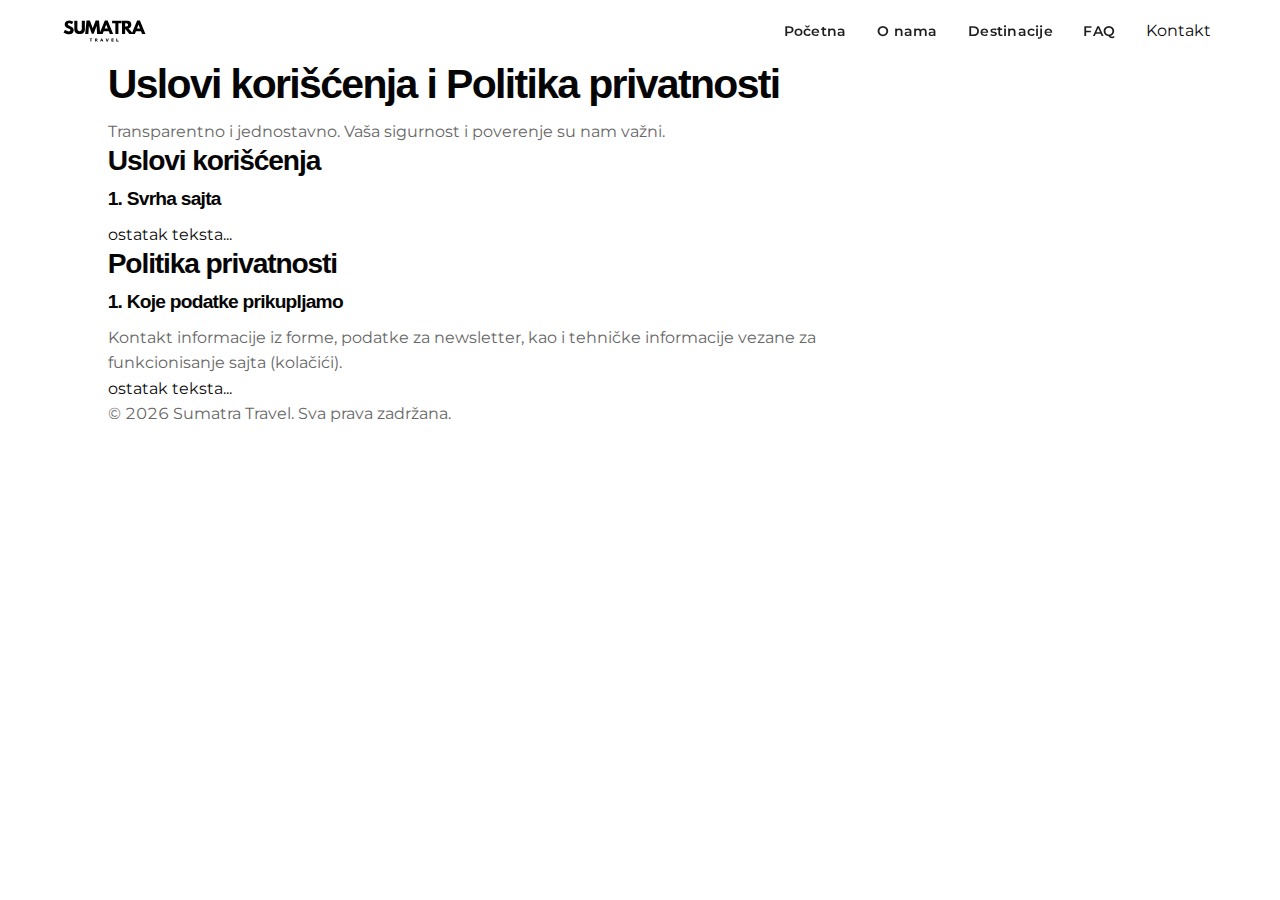
<file: privacy.html>
<!doctype html>
<html lang="sr">
  <head>
    <meta charset="UTF-8" />
    <meta name="viewport" content="width=device-width, initial-scale=1.0" />
    <title>Politika privatnosti — Sumatra Travel</title>

    <!-- Font Awesome for icons -->
    <link
      rel="stylesheet"
      href="https://cdnjs.cloudflare.com/ajax/libs/font-awesome/6.4.2/css/all.min.css"
    />

    <link
      href="https://fonts.googleapis.com/css2?family=Montserrat:wght@400;600;700&display=swap"
      rel="stylesheet"
    />
    <link rel="stylesheet" href="style.css" />
  </head>

  <body class="privacy-page">
    <!-- NAVIGACIJA -->
    <header>
      <nav class="main-nav" id="navbar">
        <div class="container nav-container">
          <a href="index.html" class="logo-wrapper">
            <img
              class="nav-logo-box"
              src="resursi/slike/Sumatra.svg"
              alt="Sumatra Travel"
            />
          </a>

          <button
            class="menu-toggle"
            id="hamburger-btn"
            aria-label="Otvori meni"
            aria-expanded="false"
            aria-controls="nav-menu"
          >
            <i class="fas fa-bars"></i>
          </button>

          <ul class="nav-menu" id="nav-menu">
            <li><a href="index.html#hero" class="nav-link">Početna</a></li>
            <li><a href="index.html#onama" class="nav-link">O nama</a></li>
            <li>
              <a href="index.html#destinacije" class="nav-link">Destinacije</a>
            </li>
            <li><a href="index.html#faq" class="nav-link">FAQ</a></li>
            <li>
              <a href="index.html#kontakt" class="nav-btn-premium">Kontakt</a>
            </li>
          </ul>
        </div>
      </nav>
    </header>

    <!-- HERO ZA PRIVACY -->
    <section class="legal-hero">
      <div class="container">
        <h1 class="legal-hero-title">
          Uslovi korišćenja i Politika privatnosti
        </h1>
        <p class="legal-hero-subtitle">
          Transparentno i jednostavno. Vaša sigurnost i poverenje su nam važni.
        </p>
      </div>
    </section>

    <!-- SADRŽAJ -->
    <section class="legal-main">
      <div class="container">
        <!-- USLOVI KORIŠĆENJA -->
        <article class="legal-card">
          <h2 class="legal-title" id="terms">Uslovi korišćenja</h2>

          <div class="legal-box">
            <h3>1. Svrha sajta</h3>
            ostatak teksta...
          </div>
        </article>

        <!-- POLITIKA PRIVATNOSTI -->
        <article class="legal-card">
          <h2 class="legal-title" id="privacy">Politika privatnosti</h2>

          <div class="legal-box">
            <h3>1. Koje podatke prikupljamo</h3>
            <p>
              Kontakt informacije iz forme, podatke za newsletter, kao i
              tehničke informacije vezane za funkcionisanje sajta (kolačići).
            </p>
            ostatak teksta...
          </div>
        </article>
      </div>
    </section>

    <!-- FOOTER -->
    <footer class="main-footer-premium">
      <div class="container footer-container">
        <p>&copy; 2026 Sumatra Travel. Sva prava zadržana.</p>
      </div>
    </footer>

    <!-- include interactive script -->
    <script src="script.js"></script>
  </body>
</html>
</file>
<file: style.css>
/* =============================================================
   1. VARIABLES & LUXURY DESIGN SYSTEM (REDEFINED)
   ============================================================= */
:root {
  /* Colors - Originalne vrednosti zadržane */
  --brand-white: #ffffff;
  --brand-bg: #f8f9fa;
  --brand-dark: #050505;
  --accent-primary: #0047ff;
  --accent-hover: #0036c1;

  /* Typography Colors */
  --text-main: #0a0a0a;
  --text-muted: #666666;
  --text-light: #999999;
  --text-contrast: #ffffff;

  /* --- FLUID LAYOUT SYSTEM (REDEFINED & CLEANED) --- */

  /* Fluidni kontejner: od 90% širine na mobilnom do 1540px na 4K ekranu */
  --container-max: clamp(320px, 92vw, 1540px);

  /* Fluidni padding za kontejner (gutter): Smanjen minimum na 1.25rem (20px) za Mobile S */
  --container-gutter: clamp(1.25rem, 5vw, 6rem);

  /* Fluidni razmaci sekcija: od 80px do 180px */
  --section-spacing: clamp(5rem, 10vw, 11.25rem);

  /* Elevation & Glassmorphism */
  --glass-bg: rgba(255, 255, 255, 0.75);
  --glass-border: rgba(255, 255, 255, 0.4);
  --glass-shadow: 0 20px 40px rgba(0, 0, 0, 0.04);
  --shadow-premium:
    0 30px 60px -12px rgba(0, 0, 0, 0.08), 0 18px 36px -18px rgba(0, 0, 0, 0.05);

  /* Geometry */
  --radius-premium: 40px;
  --radius-button: 100px;

  /* Motion */
  --ease-out-expo: cubic-bezier(0.16, 1, 0.3, 1);
  --transition-ultra: all 0.7s var(--ease-out-expo);
  --transition-fast: all 0.3s var(--transition-fast);

  /* Typography */
  --font-heading: "Hubot Sans", sans-serif;
  --font-body: "Montserrat", sans-serif;

  /* Fluidni Header Padding */
  --nav-y-padding: clamp(1.125rem, 2.5vw, 2rem);
  --nav-x-padding: clamp(1.25rem, 5vw, 4rem);
}

/* =============================================================
   2. RESET & ARCHITECTURAL FOUNDATION
   ============================================================= */
*,
*::before,
*::after {
  box-sizing: border-box;
  margin: 0;
  padding: 0;
  -webkit-font-smoothing: antialiased;
  -moz-osx-selector-smoothing: grayscale; /* Ispravljen typo sa osx-font-smoothing */
  text-rendering: optimizeLegibility;
}

html {
  scroll-behavior: smooth;
  font-size: 16px;
  background-color: var(--brand-white);
  scrollbar-gutter: stable;
  overflow-x: hidden; /* Sprečava pucanje layouta na mobilnom */
}

body {
  font-family: var(--font-body);
  color: var(--text-main);
  background-color: var(--brand-white);
  line-height: 1.6;
  overflow-x: hidden;
  width: 100%;
  font-feature-settings:
    "kern" 1,
    "liga" 1,
    "pnum" 1,
    "tnum" 1;
}

.container {
  max-width: var(--container-max);
  margin: 0 auto;
  padding: 0 var(--container-gutter);
  width: 100%;
}

/* Typography Hierarchy - Editorial Style */
h1,
h2,
h3,
h4 {
  font-family: var(--font-heading);
  font-weight: 800;
  letter-spacing: -0.04em;
  line-height: 1.05;
  color: var(--brand-dark);
}

/* Fluidni naslovi - Zadržani tvoji clamp opsezi */
h1 {
  font-size: clamp(2.5rem, 8vw, 6.5rem);
}
h2 {
  font-size: clamp(2rem, 5vw, 4rem);
}
h3 {
  font-size: clamp(1.5rem, 3vw, 2.5rem);
}

p {
  font-size: clamp(1rem, 1.2vw, 1.25rem);
  color: var(--text-muted);
  font-weight: 400;
  max-width: 65ch;
}

/* Multimedia Handling */
img {
  max-width: 100%;
  height: auto;
  display: block;
  object-fit: cover;
  transition:
    transform 0.8s var(--ease-out-expo),
    filter 0.8s ease;
}

/* Interactive Elements */
a {
  color: inherit;
  text-decoration: none;
  transition: var(--transition-fast);
  display: inline-block;
}

button {
  border: none;
  background: none;
  font-family: inherit;
  cursor: pointer;
  outline: none;
}

section[id] {
  scroll-margin-top: 100px;
}

/* Custom Selection */
::selection {
  background: var(--accent-primary);
  color: var(--brand-white);
}

.hide-scrollbar::-webkit-scrollbar {
  display: none;
}

/* =============================================================
   1. HEADER STRUCTURE & GLOBAL GLASS EFFECT
   ============================================================= */
.main-header {
  position: fixed;
  top: 0;
  left: 0;
  width: 100%;
  z-index: 2000;
  /* Koristimo tvoju fluidnu varijablu: na desktopu je 32px (2rem) */
  padding: var(--nav-y-padding) 0;
  transition: var(--transition-ultra);
}

.main-header.scrolled {
  /* Smanjujemo padding na skrolu: od 18px naniže zavisno od ekrana */
  padding: clamp(0.75rem, 1.5vw, 1.125rem) 0;
  background: rgba(255, 255, 255, 0.75);
  backdrop-filter: blur(25px) saturate(200%);
  -webkit-backdrop-filter: blur(25px) saturate(200%);
  border-bottom: 1px solid rgba(0, 0, 0, 0.04);
  box-shadow: 0 15px 40px rgba(0, 0, 0, 0.02);
}

.nav-container {
  display: flex;
  align-items: center;
  justify-content: space-between;
  max-width: var(--container-max);
  margin: 0 auto;
  /* Tvojih 60px na desktopu (4rem), fluidno do 20px na mobilnom */
  padding: 0 var(--nav-x-padding);
  width: 100%;
}

/* =============================================================
   MEDIA QUERIES - HEADER & CONTAINER PRECISION
   ============================================================= */

/* --- Laptop L & 4K (1440px - 2560px) --- */
@media (min-width: 90rem) {
  .nav-container {
    /* Na ultra-širokim ekranima držimo tvojih 60px paddinga stabilnim */
    padding: 0 4rem;
  }
}

/* --- Laptop (1024px) --- */
@media (max-width: 64rem) {
  .nav-container {
    /* Blago smanjujemo marginu da navigacija dobije više mesta u sredini */
    padding: 0 3rem;
  }
}

/* --- Tablet (768px) --- */
@media (max-width: 48rem) {
  .main-header {
    /* Stabilna visina za tablete */
    padding: 1.25rem 0;
  }
  .nav-container {
    padding: 0 2rem;
  }
}

/* --- Mobile L, M, S (425px - 320px) --- */
@media (max-width: 26.5rem) {
  .main-header {
    /* Maksimalna ušteda prostora na mobilnom bez gubitka luksuza */
    padding: 1rem 0;
  }

  .main-header.scrolled {
    padding: 0.75rem 0;
  }

  .nav-container {
    /* Na najužim ekranima (320px) idemo na sigurnih 20px paddinga */
    padding: 0 1.25rem;
  }
}

/* =============================================================
   2. LOGO & BRANDING
   ============================================================= */
.logo-wrapper {
  display: flex;
  align-items: center;
  transition: var(--transition-ultra);
  flex-shrink: 0; /* Ne dozvoljava logotipu da se ikada zgnječi */
}

.nav-logo-box {
  /* Fluidna visina: od 38px na mobilnom do tvojih fiksnih 60px na desktopu */
  height: clamp(2.375rem, 1.8rem + 2vw, 3.75rem);
  width: auto;
  filter: brightness(1);
  /* Optimizovan transition: menjamo samo filter da izbegnemo skakanje visine */
  transition: filter var(--transition-ultra);
}

.scrolled .nav-logo-box {
  filter: brightness(0);
}

/* =============================================================
   3. NAVIGATION MENU (Premium Spacing)
   ============================================================= */
.nav-menu {
  display: flex;
  align-items: center;
  list-style-type: none;
  /* Fluidni gap: od 1rem (16px) do tvojih 2.5rem (40px) */
  /* Ovo sprečava da meni naglo udari u logo */
  gap: clamp(1rem, -0.5rem + 3vw, 2.5rem);
  flex-wrap: nowrap; /* Sprečava pucanje u dva reda pre media query-ja */
}

.nav-link {
  /* FIKSNE VREDNOSTI po tvojoj želji */
  font-size: 0.938rem;
  font-weight: 600;
  color: var(--brand-dark);
  letter-spacing: 0.02em;
  position: relative;
  opacity: 0.9;
  transition: var(--transition-fast);
  white-space: nowrap; /* Ključno: reči ne smeju da se lome */
}

.scrolled .nav-link {
  color: var(--text-main);
  opacity: 1;
}

.nav-link::after {
  content: "";
  position: absolute;
  bottom: -4px;
  left: 50%;
  width: 0;
  height: 1.5px;
  background: var(--accent-primary);
  transition: var(--transition-ultra);
  transform: translateX(-50%);
}

.nav-link:hover::after,
.nav-link.active::after {
  width: 100%;
}

.nav-link:hover {
  color: var(--accent-primary);
  opacity: 1;
}

.nav-cta {
  /* FIKSNI PADDING po tvojoj želji */
  background: var(--brand-white);
  color: var(--brand-dark);
  padding: 14px 32px;
  border-radius: 100px;
  font-size: 0.875rem;
  font-weight: 700;
  letter-spacing: 0.04em;
  text-transform: uppercase;
  transition: var(--transition-ultra);
  box-shadow: 0 10px 25px rgba(0, 0, 0, 0.1);
  white-space: nowrap;
  flex-shrink: 0;
}

.scrolled .nav-cta {
  background: var(--brand-dark);
  color: var(--brand-white);
}

.nav-cta:hover {
  background: var(--accent-primary);
  color: var(--brand-white);
  transform: translateY(-3px) scale(1.02);
  box-shadow: 0 15px 35px rgba(0, 85, 255, 0.25);
}

/* =============================================================
   4. MOBILE INTERFACE ELEMENTS (ULTIMATE FIX)
   ============================================================= */
.menu-toggle {
  display: none;
  justify-content: center;
  align-items: center;
  cursor: pointer;
  padding: 10px;
  flex-shrink: 0;
  border: none;
  background: none;
  z-index: 2005;
  position: relative;
  width: 44px;
  height: 44px;
}

.hamb-box {
  display: flex;
  flex-direction: column;
  gap: clamp(0.375rem, 0.2rem + 0.5vh, 0.5rem);
  width: clamp(1.375rem, 1rem + 1.5vw, 1.75rem);
  position: relative;
  height: clamp(0.65rem, 0.5rem + 0.5vh, 0.75rem);
  justify-content: center;
  align-items: center;
  transition: all 0.3s ease;
}

.hamb-line {
  display: block;
  /* Linija prati širinu box-a */
  width: 100%;
  height: 2px;
  background: var(--brand-dark);
  transition: var(--transition-ultra);
  border-radius: 4px;
  transform-origin: center;
}

/* --- ACTIVE STATE (The "X" Magic) --- */

.menu-toggle.active .hamb-box {
  gap: 0;
}

.menu-toggle.active .hamb-line {
  position: absolute;
}

.menu-toggle.active .top {
  transform: rotate(45deg);
}

.menu-toggle.active .bottom {
  transform: rotate(-45deg);
}

.main-header:not(.scrolled) .hamb-line {
  background: var(--brand-dark);
}

/* =============================================================
   5. PRECISION MEDIA QUERIES (FLUIDNA NAVIGACIJA - LARGE SCREENS)
   ============================================================= */

/* --- 1. 4K & ULTRA WIDE (2560px+) --- */
@media (min-width: 120rem) {
  .nav-container {
    max-width: 112.5rem; /* 1800px */
    height: clamp(6.5rem, 5rem + 2vh, 8rem);
    padding: 0 6rem;
  }

  .nav-menu {
    /* Ekstremno fluidan gap za velike prostore */
    gap: clamp(1rem, 0.5rem + 2vw, 3rem);
  }

  .nav-link {
    /* Font raste do 20px-22px */
    font-size: clamp(1.125rem, 0.8rem + 0.5vw, 1.35rem);
  }

  .nav-logo-box {
    height: clamp(3.5rem, 3rem + 5vh, 5rem);
  }
}

/* --- 2. LAPTOP L (1440px - 1920px) --- */
@media (max-width: 90rem) {
  .nav-container {
    max-width: 90rem;
    height: clamp(3rem, 3rem + 1.5vh, 5rem);
    padding: 0 clamp(3rem, 1rem + 3vw, 5rem);
  }

  .nav-menu {
    /* Gap koji se vidno skuplja dok smanjuješ prozor */
    gap: clamp(1.5rem, -0.5rem + 3vw, 2.5rem);
  }

  .nav-link {
    /* Font koji klizi između 14px i 15px */
    font-size: clamp(0.7rem, 0.5rem + 0.6vw, 0.85rem);
  }

  .nav-cta {
    padding: clamp(0.7rem, 0.4rem + 0.5vw, 0.875rem)
      clamp(1.5rem, 1rem + 1.5vw, 2rem);
    font-size: clamp(0.8rem, 0.7rem + 0.2vw, 0.875rem);
  }
}

/* --- 3. LAPTOP / TABLET LANDSCAPE (1024px) --- */
/* Poslednja zona pre nego što stvari postanu tesne */
@media (max-width: 64rem) {
  .nav-container {
    height: clamp(2.5rem, 2.5rem + 1.5vh, 5rem);
    padding: 0 clamp(1.5rem, 1rem + 2vw, 3rem);
  }

  .nav-menu {
    /* Ovde gap brže pada da bi se sačuvala širina za linkove */
    gap: clamp(0.75rem, -0.2rem + 2vw, 1.5rem);
  }

  .nav-link {
    /* Font pada ka 12px-13px da ne bi izgurao logo */
    font-size: clamp(0.55rem, 0.3rem + 0.8vw, 0.875rem);
  }

  .nav-logo-box img {
    height: clamp(2rem, 1.5rem + 1vh, 2.5rem);
  }

  .nav-cta {
    padding: 0.625rem 1.5rem;
    font-size: 0.65rem;
  }
}

/* =============================================================
   5. PRECISION MEDIA QUERIES (FLUIDNI MOBILE OVERLAY)
   ============================================================= */

@media (max-width: 48rem) {
  .main-header {
    /* Fluidni padding header-a na vrhu */
    padding: clamp(0.75rem, 0.5rem + 1vh, 1.25rem) 0;
  }

  /* --- NAV MENU OVERLAY --- */
  .nav-menu {
    display: flex;
    flex-direction: column;
    justify-content: center;
    align-items: center;

    /* Fluidni razmak između stavki u meniju */
    gap: clamp(0.5rem, 0.3rem + 2vh, 1rem);

    position: fixed;
    top: 0;
    right: 0;
    width: 100%;
    height: 100vh;
    background: #ffffff;

    transform: translateX(100%);
    transition:
      transform 0.6s cubic-bezier(0.8, 0, 0.2, 1),
      visibility 0.6s;
    visibility: hidden;
    z-index: 2000;
  }

  .nav-menu.active {
    transform: translateX(0);
    visibility: visible;
  }

  /* --- LINKOVI & MIKRO-ANIMACIJE --- */
  .nav-item {
    list-style: none;
    width: auto;
    opacity: 0;
    transform: translateY(15px);
    transition:
      opacity 0.4s ease,
      transform 0.4s ease;
    text-align: center;
  }

  /* Stagger animacije (tvoj postojeći kod je odličan) */
  .nav-menu.active .nav-item {
    opacity: 1;
    transform: translateY(0);
  }

  /* --- FLUIDNA TIPOGRAFIJA ZA MOBILNI --- */
  .nav-link {
    font-size: clamp(0.8rem, 0.5rem + 1.5vw, 1.2rem);
    font-weight: 500;
    color: var(--brand-dark);
    letter-spacing: 0.05em;
    padding: clamp(0.5rem, 0.3rem + 1vh, 0.8rem) 0;
    text-transform: uppercase;
    transition: all 0.3s ease;
    display: inline-block;
  }

  /* Specijalni tretman za Kontakt/CTA u mobilnom meniju */
  .nav-item:last-child .nav-link,
  .nav-cta {
    background: none;
    color: var(--brand-dark);
    padding: 0.8rem 1rem;
    font-size: clamp(0.8rem, 0.5rem + 1.5vw, 1.2rem);
    font-weight: 700;
  }

  /* Hover/Touch efekat */
  .nav-link:active {
    color: var(--accent-primary);
    transform: scale(0.92); /* Izraženiji feedback na dodir */
  }

  .nav-link::after {
    display: none;
  }

  /* --- INTERFACE (LOGO & TOGGLE) --- */
  .nav-logo-box {
    height: clamp(3rem, 1.5rem + 1.5vw, 4rem);
  }

  .menu-toggle {
    display: flex;
    order: 2;
    z-index: 2005;
    position: relative;
    /* Hamburger se blago smanjuje na manjim ekranima */
    transform: scale(clamp(0.85, 0.7rem + 0.5vw, 1));
  }
}

/* =============================================================
   5. MOBILE PRECISION (Fluidno od 375px naniže)
   ============================================================= */

@media (max-width: 23.5rem) {
  .nav-menu {
    gap: clamp(0.85rem, 0.5rem + 1.5vh, 1.15rem);
    padding: clamp(1rem, 5vw, 1.5rem);
    justify-content: center;
  }

  .nav-link,
  .nav-item:last-child .nav-link,
  .nav-cta {
    font-size: clamp(0.8rem, 0.5rem + 1.5vw, 1.2rem);
    letter-spacing: 0.04em;
  }

  .nav-logo-box {
    height: clamp(3rem, 1.5rem + 1.5vw, 4rem);
  }
}

@media (max-height: 450px) and (orientation: landscape) {
  .main-header {
    padding: 0.5rem 0;
  }

  .nav-logo-box {
    height: 1.875rem; /* 30px */
  }

  .nav-menu {
    justify-content: flex-start;
    padding-top: 5rem; /* Ostavljamo prostor za header */
    padding-bottom: 2rem;
    overflow-y: auto; /* Omogućava skrolovanje ako je puno linkova */
    gap: 0.75rem;
    -webkit-overflow-scrolling: touch;
  }

  .nav-link {
    font-size: 0.95rem;
    padding: 0.3rem 0;
  }

  .hamb-box {
    width: 22px;
    height: 10px;
    gap: 5px;
  }
}

/* =============================================================
   4. HERO - THE 50K€ EXPERIENCE (REDESIGN)
   ============================================================= */
.hero-modular-ultra {
  /* Koristimo min-height: 100lvh za bolje ponašanje na mobilnim browserima */
  min-height: 100vh;
  min-height: 100dvh;
  /* Padding prilagođen visini headera, koristimo rem za skaliranje */
  padding: clamp(100px, 15vh, 150px) 0 clamp(60px, 10vh, 100px);
  display: flex;
  align-items: center;
  position: relative;
  background: var(--brand-bg);
  overflow: hidden;
}

/* Pozadinski akcenat - Skalira se sa širinom ekrana */
.hero-bg-accent {
  position: absolute;
  top: 50%;
  left: 50%;
  transform: translate(-50%, -50%);
  font-family: var(--font-heading);
  /* Fluidni font koji prati širinu viewport-a */
  font-size: clamp(15rem, 30vw, 45rem);
  font-weight: 900;
  color: rgba(0, 0, 0, 0.03);
  line-height: 1;
  z-index: 0;
  pointer-events: none;
  user-select: none;
  white-space: nowrap;
}

.hero-inner {
  position: relative;
  z-index: 10;
  width: 100%;
}

.hero-slide {
  display: grid;
  /* 1.1fr i 0.9fr su odlični, dodajemo minmax da sprečimo kolaps */
  grid-template-columns: minmax(0, 1.1fr) minmax(0, 0.9fr);
  /* Fluidni gap: smanjuje se sa 80px na 40px pre nego što pukne u jedan red */
  gap: clamp(2.5rem, 5vw, 5rem);
  align-items: center;
}

/* --- TEXT SIDE --- */
.hero-display {
  /* Tvoj clamp je odličan, dodajemo letter-spacing za premium look */
  font-size: clamp(3rem, 6.5vw, 5.5rem);
  color: var(--brand-dark);
  margin-bottom: 1.875rem; /* 30px */
  line-height: 1.1;
  letter-spacing: -0.03em;
}

.text-gradient {
  background: linear-gradient(135deg, var(--accent-primary), #6366f1);
  -webkit-background-clip: text;
  -webkit-text-fill-color: transparent;
  display: inline-block;
}

.hero-dot {
  color: var(--accent-primary);
  display: inline-block;
}

.hero-paragraph {
  /* Povećavamo čitljivost uz fluidni font */
  font-size: clamp(1.1rem, 1.2vw, 1.25rem);
  max-width: 500px;
  margin-bottom: clamp(2rem, 4vw, 3rem);
  color: var(--text-muted);
  line-height: 1.6;
}

/* Actions & Trust Badge */
.hero-actions {
  display: flex;
  align-items: center;
  gap: clamp(1.5rem, 3vw, 2.5rem);
  flex-wrap: wrap;
}

.btn-glass-primary {
  background: var(--brand-dark);
  color: var(--brand-white);
  padding: 1.25rem 2.5rem; /* Relativni padding */
  border-radius: 100px;
  font-weight: 700;
  display: flex;
  align-items: center;
  gap: 0.75rem;
  transition: var(--transition-ultra);
  white-space: nowrap;
}

.btn-icon {
  width: 1.25rem;
  transition: var(--transition-ultra);
}

.btn-glass-primary:hover {
  background: var(--accent-primary);
  transform: translateY(-5px);
  box-shadow: 0 20px 40px rgba(0, 85, 255, 0.2);
}

.btn-glass-primary:hover .btn-icon {
  transform: translateX(5px);
}

/* Avatar Group - Social Proof */
.hero-trust-badge {
  display: flex;
  align-items: center;
  gap: 1rem;
}

.avatar-group {
  display: flex;
  margin-right: 0.3rem;
}

.avatar-group img {
  width: 2.813rem; /* 45px */
  height: 2.813rem;
  border-radius: 50%;
  border: 3px solid var(--brand-white);
  /* Negativna margina za "stacking" efekat */
  margin-left: -0.938rem;
  transition: transform 0.3s ease;
  object-fit: cover;
}

.avatar-group img:first-child {
  margin-left: 0;
}

.avatar-group:hover img {
  /* Suptilno širenje avatara na hover */
  transform: translateX(5px);
}

.trust-text {
  font-size: 0.85rem;
  font-weight: 700;
  color: var(--brand-dark);
  letter-spacing: 0.03em;
  line-height: 1.2;
}

/* --- VISUAL SIDE (The Frame) --- */
.hero-visual-side {
  position: relative;
  /* Osiguravamo da vizuelni deo ne "pojede" tekst na manjim ekranima */
  width: 100%;
  display: flex;
  justify-content: flex-end;
}

/* Osnovni stil - Desktop */
.main-frame {
  position: relative;
  width: 100%;
  max-width: 520px;
  aspect-ratio: 4 / 5;
  overflow: visible;
  margin-left: auto;
}

.hero-img {
  width: 100%;
  height: 100%;
  object-fit: cover;
  border-radius: 2.5rem; /* 40px */
  box-shadow: 0 50px 100px -20px rgba(0, 0, 0, 0.12);
  /* Prevencija "ghost" prostora ispod slike */
  display: block;
}

.floating-info-card {
  position: absolute;
  bottom: 12%;
  left: -12%;
  background: rgba(255, 255, 255, 0.8);
  backdrop-filter: blur(20px) saturate(180%);
  -webkit-backdrop-filter: blur(20px) saturate(180%);
  padding: 1.25rem 1.875rem;
  border-radius: 1.5rem;
  display: flex;
  align-items: center;
  gap: 1rem;
  border: 1px solid rgba(255, 255, 255, 0.4);
  box-shadow: 0 20px 40px rgba(0, 0, 0, 0.06);
  z-index: 20;
  white-space: nowrap;
}

.info-icon {
  font-size: 1.5rem;
}

.info-content strong {
  display: block;
  font-size: 1rem;
  color: var(--brand-dark);
  line-height: 1.2;
}

.info-content span {
  display: block;
  font-size: 0.8rem;
  color: var(--text-muted);
  margin-top: 2px;
}

/* --- SCROLL INDICATOR --- */
.scroll-indicator {
  position: absolute;
  bottom: 2.5rem;
  left: 4rem;
  display: flex;
  align-items: center;
  gap: 0.938rem;
  opacity: 0.8;
  transition: opacity 0.3s ease;
}

.scroll-indicator:hover {
  opacity: 1;
}

.mouse {
  width: 1.5rem; /* 24px */
  height: 2.5rem; /* 40px */
  border: 2px solid var(--brand-dark); /* Promenio sam u dark za bolju vidljivost */
  border-radius: 1.25rem;
  position: relative;
}

.wheel {
  width: 0.25rem;
  height: 0.5rem;
  background: var(--accent-primary);
  position: absolute;
  top: 0.5rem;
  left: 50%;
  transform: translateX(-50%);
  border-radius: 0.125rem;
  animation: scrollWheel 2s infinite;
}

/* =============================================================
   6. ANIMATIONS
   ============================================================= */

@keyframes scrollWheel {
  0% {
    opacity: 1;
    transform: translate(-50%, 0);
  }
  100% {
    opacity: 0;
    transform: translate(-50%, 15px);
  }
}

/* =============================================================
   HERO RESPONSIVE - 4K & ULTRA-WIDE RESPONSIVE (2560px+)
   ============================================================= */

@media (min-width: 120rem) {
  .container.hero-inner {
    max-width: 112.5rem;
  }

  .hero-modular-ultra {
    padding: 160px 0;
  }

  .hero-bg-accent {
    font-size: 35vw;
    letter-spacing: -0.05em;
  }

  .hero-slide {
    gap: 8vw;
  }

  .hero-display {
    font-size: clamp(6rem, 6vw, 7rem);
    margin-bottom: 3.5rem;
    line-height: 1.05;
  }

  .hero-paragraph {
    font-size: 1.5rem;
    max-width: 40.625rem; /* 650px */
    margin-bottom: 4.5rem;
    line-height: 1.7;
  }

  .hero-actions {
    gap: 4.5rem;
  }

  .btn-glass-primary {
    padding: 1.75rem 3.5rem;
    font-size: 1.25rem;
    gap: 1.25rem;
  }

  .btn-icon {
    width: 1.75rem;
  }

  .avatar-group img {
    width: 4.375rem;
    height: 4.375rem;
    border-width: 5px;
    margin-left: -1.25rem;
  }

  .trust-text {
    font-size: 1.125rem;
    max-width: 200px;
  }

  .main-frame {
    max-width: 43.75rem;
  }

  .hero-img {
    border-radius: 5rem;
  }

  .floating-info-card {
    padding: 1rem 2.5rem;
    border-radius: 2.5rem;
    left: -15%;
    bottom: 15%;
    border-width: 2px;
  }

  .info-content strong {
    font-size: 1.5rem;
    margin-bottom: 5px;
  }

  .info-content span {
    font-size: 1.1rem;
  }

  .scroll-indicator {
    bottom: 5rem;
    left: 8rem;
    transform: scale(1.3);
    transform-origin: left bottom;
  }
}

/* =============================================================
   HERO RESPONSIVE - LAPTOP L RESPONSIVE (1440px - 1024px)
   ============================================================= */

@media (max-width: 90rem) {
  .hero-modular-ultra {
    padding: 120px 0;
    display: flex;
    align-items: center;
  }

  .container.hero-inner {
    max-width: 92%;
  }

  .hero-slide {
    display: grid !important;
    grid-template-columns: 1.35fr 0.65fr !important;
    gap: clamp(2rem, 4vw, 4rem);
    align-items: center;
    justify-items: stretch;
  }

  .hero-text-side {
    text-align: left !important;
    display: flex;
    flex-direction: column;
    align-items: flex-start;
    width: 100%;
  }

  .hero-visual-side {
    display: flex !important;
    justify-content: flex-end !important;
    width: 100%;
  }

  .hero-display {
    font-size: clamp(3rem, 5vw, 4.5rem);
    line-height: 1.1;
    margin-bottom: 1.5rem;
    max-width: 100%;
  }

  .hero-paragraph {
    font-size: clamp(0.9rem, 1.1vw, 1.15rem);
    max-width: 90%;
    margin-bottom: clamp(1.5rem, 3vw, 2.5rem);
  }

  .hero-actions {
    display: flex;
    flex-direction: row;
    align-items: center;
    gap: clamp(1rem, 2vw, 2rem);
    flex-wrap: nowrap;
  }

  .btn-glass-primary {
    padding: clamp(0.8rem, 1.1vw, 1.1rem) clamp(1.5rem, 2.2vw, 2.2rem);
    font-size: clamp(0.8rem, 0.9vw, 1rem);
    white-space: nowrap;
  }

  .main-frame {
    width: clamp(280px, 28vw, 450px);
    margin-left: auto;
  }

  .hero-img {
    border-radius: clamp(1.2rem, 2vw, 2.25rem);
  }

  .floating-info-card {
    left: clamp(-8%, -5vw, -5%);
    bottom: 10%;
    padding: 0.8rem 1.2rem;
    transform: scale(clamp(0.8, 1vw, 0.95)) rotate(-1deg);
    transform-origin: left bottom;
  }

  /* Smanjujemo naslov unutar kartice */
  .info-content strong {
    font-size: clamp(0.85rem, 1vw, 1rem) !important;
  }

  /* Smanjujemo podnaslov */
  .info-content span {
    font-size: clamp(0.7rem, 0.8vw, 0.8rem) !important;
  }

  .scroll-indicator {
    left: 2rem;
    bottom: 1.5rem;
    transform: scale(0.8);
  }
}

/* =============================================================
   HERO RESPONSIVE - LAPTOP RESPONSIVE (1024px)
   ============================================================= */

@media (max-width: 64rem) {
  .hero-modular-ultra {
    padding: 100px 0;
  }

  .container.hero-inner {
    max-width: 94%;
  }

  .hero-slide {
    display: grid !important;
    grid-template-columns: 1.25fr 0.75fr !important;
    gap: 4vw;
    align-items: center;
  }

  .hero-text-side {
    text-align: left !important;
    align-items: flex-start;
  }

  .hero-display {
    font-size: clamp(3rem, 5vw, 4.5rem);
    line-height: 1.1;
    margin-bottom: 1.25rem;
  }

  .hero-paragraph {
    font-size: clamp(0.7rem, 0.4rem + 1vw, 1.2rem);
    max-width: 95%;
    margin-bottom: clamp(1.5rem, 3vw, 2rem);
  }

  .hero-actions {
    gap: 1.5vw;
    flex-wrap: nowrap;
  }

  .btn-glass-primary {
    padding: clamp(0.75rem, 1vw, 0.9rem) clamp(1.4rem, 2vw, 1.8rem);
    font-size: clamp(0.8rem, 0.9vw, 0.9rem);
  }

  .avatar-group img {
    width: clamp(2rem, 2.5vw, 2.4rem);
    height: clamp(2rem, 2.5vw, 2.4rem);
  }

  .trust-text {
    font-size: 0.75rem;
    max-width: 90px;
    line-height: 1.2;
  }

  .main-frame {
    width: clamp(250px, 28vw, 380px);
    margin-left: auto;
  }

  .hero-img {
    border-radius: clamp(1rem, 2vw, 1.8rem);
  }

  .floating-info-card {
    padding: 0.7rem 1.1rem;
    left: -5%;
    bottom: 10%;
    transform: scale(clamp(0.7vh, 1.2vw, 0.85vh)) rotate(-1deg);
    transform-origin: left bottom;
  }

  .info-content strong {
    font-size: clamp(1vw, 1.4vw, 1.7vw) !important;
  }

  .info-content span {
    font-size: clamp(0.9vw, 1vw, 1.1vw) !important;
  }

  .scroll-indicator {
    display: none;
  }
}

/* =============================================================
   HERO RESPONSIVE - TABLET (768px)
   ============================================================= */
@media (max-width: 48rem) {
  .hero-modular-ultra {
    padding: 100px 0 60px;
    text-align: center;
    min-height: auto;
  }

  .hero-slide {
    grid-template-columns: 1fr !important;
    gap: 4rem;
  }

  .hero-text-side {
    order: 1;
    align-items: center !important;
    text-align: center !important;
  }

  .hero-display {
    font-size: clamp(3.2rem, 1.5rem + 6vw, 4rem);
    max-width: 100%;
  }

  .hero-paragraph {
    font-size: clamp(1rem, 0.865rem + 1vw, 1.2rem);
    max-width: 500px;
    margin: 0 auto 2.5rem;
  }

  .hero-actions {
    justify-content: center;
    width: 100%;
  }

  .hero-visual-side {
    order: 2;
    justify-content: center !important;
    width: 100%;
  }

  .main-frame {
    position: relative !important;
    width: 80vw;
    max-width: 400px;
    margin: 0 auto !important; /* Forsiran centar */
    left: auto !important;
    transform: none !important;
  }

  .floating-info-card {
    position: absolute !important;
    left: 50% !important;
    bottom: -20px !important;
    transform: translate(-50%, 0) scale(0.8) !important;
    transform-origin: center !important;
    width: max-content !important;
    min-width: 220px;
    margin-left: 0 !important;
    display: flex !important;
    justify-content: center;
    align-items: center;
    white-space: nowrap;
  }

  .info-content strong {
    font-size: clamp(1.1rem, 1.3rem, 2.5vw) !important;
  }

  .info-content span {
    font-size: clamp(0.8rem, 1rem, 2.5vw) !important;
  }
}

/* =============================================================
   HERO RESPONSIVE - MOBILE MASTER (Ispod 425px)
   ============================================================= */
@media (max-width: 26.5rem) {
  html,
  body {
    overflow-x: hidden;
    width: 100%;
  }

  .hero-modular-ultra {
    padding-left: 15px;
    padding-right: 15px;
  }

  .hero-slide {
    display: flex !important;
    flex-direction: column !important;
    align-items: center;
    gap: 3rem;
    width: 100%;
  }

  .hero-text-side,
  .hero-visual-side {
    width: 100% !important;
    max-width: 100%;
    display: flex;
    flex-direction: column;
    align-items: center;
    text-align: center;
  }

  .hero-actions {
    flex-direction: column;
    width: 100%;
    gap: 1.5rem;
  }

  .btn-glass-primary {
    width: 100%;
    max-width: 280px;
    justify-content: center;
  }

  /* Slika i Frame */
  .main-frame {
    position: relative !important;
    width: 280px;
    max-width: 100%;
    margin: 0 auto !important;
    transform: none !important;
    left: auto !important;
  }

  /* Kartica - Ovde su bazična podešavanja za mobilni */
  .floating-info-card {
    position: absolute !important;
    padding: 0.6rem 0.8rem;
    width: 85% !important;
    left: 50% !important; /* Ovo drži centar */
    bottom: -20px !important;
    transform: translate(-50%, 0) scale(0.85) !important;
    transform-origin: center !important;
    display: flex;
    justify-content: center;
    align-items: center;
    white-space: nowrap;
    z-index: 20;
    margin-left: 0 !important;
  }

  .hero-display {
    font-size: clamp(2.6rem, 1.2rem + 8vw, 3.2rem);
    line-height: 1.2;
    margin-bottom: 1rem;
  }

  .hero-paragraph {
    font-size: clamp(1rem, 0.865rem + 1vw, 1.2rem);
    padding: 0 10px;
  }
}

/* =============================================================
   SPECIFIČNI (Samo ono što se menja na manjim ekranima)
   ============================================================= */

/* Mobile M (375px) */
@media (max-width: 23.5rem) {
  .hero-display {
    font-size: clamp(2.4rem, 1rem + 10vmin, 2.8rem);
  }

  .main-frame {
    width: 270px;
  }
}

/* Mobile S (320px) */
@media (max-width: 20rem) {
  .hero-display {
    font-size: clamp(2.3rem, 1.5rem + 5vw, 8rem);
  }

  .main-frame {
    width: 250px !important;
  }

  .floating-info-card {
    /* BITNO: Mora da ponovi left: 50% jer Inspect nekad povuče staru vrednost */
    left: 50% !important;
    transform: translate(-50%, 0) scale(0.75) !important;
    transform-origin: center !important;
    width: 90% !important;
    bottom: -15px !important;
  }

  .hero-paragraph {
    font-size: clamp(1rem, 0.865rem + 1vw, 1.2rem);
  }
}

/* =============================================================
   PARTNERS SECTION
   ============================================================= */
.partners-section-premium {
  padding: 60px 0; /* Smanjen padding za kompaktnost */
  background: #ffffff;
  border-top: 1px solid #f5f5f5;
  border-bottom: 1px solid #f5f5f5;
}

/* Header: Tanak i elegantan */
.partners-header {
  display: flex;
  align-items: center;
  justify-content: center;
  gap: 40px;
  margin-bottom: 40px;
}

.header-line {
  flex: 1;
  height: 1px;
  background: linear-gradient(to var(--dir, right), transparent, #e0e0e0);
}
.header-line:last-child {
  --dir: left;
}

.partners-title {
  font-size: 0.65rem; /* Ekstremno mali, ali jasan text */
  font-weight: 700;
  text-transform: uppercase;
  letter-spacing: 0.4em; /* Širok spacing je odlika luksuza */
  color: #999;
  white-space: nowrap;
}

/* Viewport sa naprednim maskiranjem */
.partners-viewport {
  position: relative;
  width: 100%;
  overflow: hidden;
  /* Koristimo masku umesto dodatnih div-ova za fade efekat */
  -webkit-mask-image: linear-gradient(
    to right,
    transparent,
    black 15%,
    black 85%,
    transparent
  );
  mask-image: linear-gradient(
    to right,
    transparent,
    black 15%,
    black 85%,
    transparent
  );
}

.partners-track {
  display: flex;
  width: max-content;
  animation: infiniteScroll 45s linear infinite; /* Sporije = skuplje */
}

.logo-group {
  display: flex;
  align-items: center;
  gap: 100px; /* Veliki razmak između logoa za "vazduh" */
  padding: 0 50px;
}

/* Logo Item: Unifikacija i haptički hover */
.logo-item {
  height: 35px; /* Smanjena visina za kompaktnost */
  display: flex;
  align-items: center;
  justify-content: center;
  filter: grayscale(1) contrast(0.5) opacity(0.4);
  transition: var(--transition-ultra);
}

.logo-item img {
  height: 100%;
  width: auto;
  max-width: 140px;
  object-fit: contain;
}

/* Hover: Nežno buđenje brenda */
.logo-item:hover {
  filter: grayscale(0) contrast(1) opacity(1);
  transform: scale(1.05);
}

/* Isključujemo animaciju ako korisnik želi da pročita */
.partners-track:hover {
  animation-play-state: paused;
}

/* --- ANIMATION --- */
@keyframes infiniteScroll {
  from {
    transform: translateX(0);
  }
  to {
    transform: translateX(-50%);
  }
}

/* Responsive: Održavanje kompaktnosti */
@media (max-width: 768px) {
  .partners-section-premium {
    padding: 40px 0;
  }
  .logo-group {
    gap: 60px;
  }
  .logo-item {
    height: 28px;
  }
  .partners-title {
    font-size: 0.55rem;
    letter-spacing: 0.2em;
  }
}

/* =============================================================
   12. PARTNERS SECTION - FULL RESPONSIVE SPECTRUM
   ============================================================= */

/* --- 1. 4K & ULTRA WIDE (2560px+) --- */
@media (min-width: 120rem) {
  .partners-section-premium {
    padding: 100px 0;
  }
  .logo-group {
    gap: 150px; /* Ekstremni vazduh za luksuz */
  }
  .logo-item {
    height: 45px;
  }
  .partners-title {
    font-size: 0.8rem;
  }
}

/* --- 2. LAPTOP L (1440px - 1920px) --- */
/* Ovo je tvoj trenutni osnovni stil, samo dodajemo fluidne finese */
@media (max-width: 120rem) {
  .partners-section-premium {
    padding: clamp(60px, 5vh, 80px) 0;
  }
  .logo-group {
    gap: clamp(80px, 6vw, 120px);
  }
  .logo-item {
    height: clamp(30px, 2.5vw, 40px);
  }
}

/* --- 3. LAPTOP S / TABLET LANDSCAPE (1024px) --- */
@media (max-width: 64rem) {
  .logo-group {
    gap: 70px;
  }
  .logo-item {
    height: 30px;
  }
  .partners-header {
    gap: 30px;
    padding: 0 40px;
  }
  /* Jača maska na krajevima jer je ekran uži */
  .partners-viewport {
    -webkit-mask-image: linear-gradient(
      to right,
      transparent,
      black 20%,
      black 80%,
      transparent
    );
    mask-image: linear-gradient(
      to right,
      transparent,
      black 20%,
      black 80%,
      transparent
    );
  }
}

/* --- 4. TABLET PORTRAIT (768px) --- */
@media (max-width: 48rem) {
  .partners-section-premium {
    padding: 50px 0;
  }
  .logo-group {
    gap: 60px;
    padding: 0 30px;
  }
  .logo-item {
    height: 28px;
  }
  .partners-title {
    font-size: 0.6rem;
    letter-spacing: 0.3em;
  }
  .header-line {
    opacity: 0.5; /* Smanjujemo vizuelnu težinu linija */
  }
}

/* --- 5. MOBILE L (425px) --- */
@media (max-width: 26.5rem) {
  .partners-section-premium {
    padding: 40px 0;
  }
  .logo-group {
    gap: 50px;
  }
  .logo-item {
    height: 24px; /* Finiji logotipi */
  }
  .partners-header {
    margin-bottom: 30px;
    gap: 15px;
  }
  .partners-title {
    font-size: 0.55rem;
    letter-spacing: 0.2em;
  }
}

/* --- 6. MOBILE M (375px) --- */
@media (max-width: 23.5rem) {
  .logo-group {
    gap: 40px;
  }
  .logo-item {
    height: 22px;
  }
  /* Ubrzavamo malo animaciju na jako malim ekranima da ne deluje statično */
  .partners-track {
    animation-duration: 35s;
  }
}

/* --- 7. MOBILE S (320px) --- */
@media (max-width: 20rem) {
  .partners-section-premium {
    padding: 35px 0;
  }
  .logo-group {
    gap: 35px;
  }
  .logo-item {
    height: 20px;
  }
  .partners-title {
    font-size: 0.5rem;
    letter-spacing: 0.15em;
  }
  /* Na 320px maska mora biti suptilnija da bi se bar jedan logo video ceo */
  .partners-viewport {
    -webkit-mask-image: linear-gradient(
      to right,
      transparent,
      black 10%,
      black 90%,
      transparent
    );
    mask-image: linear-gradient(
      to right,
      transparent,
      black 10%,
      black 90%,
      transparent
    );
  }
}

/* =============================================================
   11. ABOUT SIGNATURE - ARCHITECTURAL MINIMALISM
   ============================================================= */
.about-signature {
  padding: 80px 0;
  background: #ffffff;
  position: relative;
  overflow: hidden;
}

.signature-container {
  max-width: 1440px;
  margin: 0 auto;
  padding: 0 6vw;
  display: grid;
  grid-template-columns: 0.9fr 1.1fr; /* Zlatni presek za desktop */
  gap: 8vw;
  align-items: center;
}

/* --- LEVA STRANA: Tipografija --- */
.sig-breadcrumb {
  display: flex;
  align-items: center;
  gap: 20px;
  margin-bottom: 40px;
}

.sig-number {
  font-size: 0.8rem;
  font-weight: 900;
  color: var(--accent-primary);
  letter-spacing: 2px;
}

.sig-category {
  font-size: 0.7rem;
  text-transform: uppercase;
  letter-spacing: 4px;
  color: #bbb;
  font-weight: 700;
}

.sig-title {
  font-size: clamp(3rem, 5vw, 4.5rem);
  line-height: 1.05;
  color: #111;
  font-weight: 800;
  letter-spacing: -2px;
  margin-bottom: 50px;
}

.sig-italic {
  font-family: "Playfair Display", serif;
  font-style: italic;
  font-weight: 400;
  color: #888; /* Suptilni kontrast u boji */
}

.sig-bold {
  color: var(--accent-primary);
}

.sig-lead {
  font-size: clamp(0.9rem, 1.6vw, 1.15rem);
  line-height: 1.9;
  color: #555;
  margin-bottom: 60px;
  font-weight: 300;
}

/* Metrics - Savršena popunjenost */
.sig-metrics {
  display: flex;
  align-items: center;
  gap: 40px;
}

.m-value {
  font-size: 2.8rem;
  font-weight: 900;
  color: #111;
  display: block;
  line-height: 1;
}

.m-label {
  font-size: 0.75rem;
  text-transform: uppercase;
  letter-spacing: 1px;
  color: #999;
  font-weight: 700;
}

.metric-divider {
  width: 1px;
  height: 50px;
  background: #eee;
}

/* --- DESNA STRANA: Vizuelni Masterpiece --- */
.sig-visual-side {
  position: relative;
}

.visual-canvas {
  position: relative;
  width: 100%;
}

.main-image-wrapper {
  position: relative;
  width: 100%;
  aspect-ratio: 4 / 5;
  overflow: hidden;
  /* Umesto okvira, koristimo blagu senku koja podiže sliku */
  box-shadow: 0 50px 100px -20px rgba(0, 0, 0, 0.12);
}

.main-sig-img {
  width: 100%;
  height: 100%;
  object-fit: cover;
  border-radius: 2.5rem;
}

/* Floating Info na slici - bez pozadine, čist minimalizam */
.image-floating-info {
  position: absolute;
  bottom: 40px;
  left: 40px;
  display: flex;
  align-items: flex-start;
  gap: 15px;
  color: #fff;
  z-index: 5;
}

.info-line {
  width: 1px;
  height: 40px;
  background: #fff;
}

.info-text span {
  display: block;
}

.info-loc {
  font-size: 0.8rem;
  font-weight: 800;
  text-transform: uppercase;
  letter-spacing: 2px;
}

.info-coords {
  font-size: 0.7rem;
  opacity: 0.7;
  margin-top: 5px;
}

/* Watermark - Detalj koji prodaje sajt */
.sig-watermark {
  position: absolute;
  top: 50%;
  right: -10%;
  transform: rotate(90deg) translateY(-50%);
  font-size: 10rem;
  font-weight: 900;
  color: #f8f8f8;
  z-index: -1; /* Ide iza slike */
  pointer-events: none;
  letter-spacing: 20px;
}

/* =============================================================
   11. ABOUT SIGNATURE - RESPONSIVE & FLUIDITY
   ============================================================= */

/* =============================================================
   4K & ULTRA WIDE OPTIMIZATION (2560px+)
   ============================================================= */

@media (min-width: 120rem) {
  .about-signature {
    padding: 160px 0;
  }

  .signature-container {
    max-width: 1800px;
    gap: 12vw;
    grid-template-columns: 0.8fr 1.2fr;
  }

  .sig-breadcrumb {
    margin-bottom: 60px;
  }

  .sig-title {
    /* Font raste do ~88px */
    font-size: clamp(4.5rem, 6vw, 5.5rem);
    letter-spacing: -3px;
    margin-bottom: 70px;
  }

  .sig-lead {
    font-size: 1.5rem;
    max-width: 45rem;
    line-height: 2;
    margin-bottom: 80px;
  }

  .sig-metrics {
    gap: 80px;
  }

  .m-value {
    font-size: 4rem;
  }

  .m-label {
    font-size: 0.9rem;
    letter-spacing: 2px;
  }

  .metric-divider {
    height: 70px;
  }

  .main-image-wrapper {
    /* Nešto oštrija senka za veće ekrane */
    box-shadow: 0 70px 140px -30px rgba(0, 0, 0, 0.15);
  }

  .image-floating-info {
    bottom: 60px;
    left: 60px;
  }

  .info-loc {
    font-size: 1rem;
  }

  .sig-watermark {
    font-size: 15rem;
    right: -15%;
    letter-spacing: 40px;
    opacity: 0.7; /* Malo ga pojačavamo jer na 4K ima mesta */
  }
}

/* --- TABLET (Iznad 768px slika je tu, ali je centriramo ispod teksta) --- */
@media (min-width: 48.063rem) and (max-width: 75rem) {
  .signature-container {
    grid-template-columns: 1fr 1fr; /* Zadržavamo dve kolone */
    gap: 4vw;
    align-items: center;
  }

  .sig-title {
    font-size: clamp(3rem, 5vw, 4.5rem);
  }

  .sig-visual-side {
    display: block; /* Slika je obavezna iznad 768px */
  }

  .m-value {
    font-size: 2.3rem;
  }

  .m-label {
    font-size: 0.6rem;
  }
}

/* --- MOBILE & TABLET PORTRAIT (768px i niže) --- */
@media (max-width: 48rem) {
  .sig-visual-side {
    display: none; /* Ovde slika nestaje */
  }

  .about-signature {
    padding: clamp(4rem, 8vh, 6rem) 0;
  }

  .signature-container {
    grid-template-columns: 1fr;
    text-align: center;
  }

  .sig-breadcrumb {
    justify-content: center;
    margin-bottom: clamp(1.5rem, 3vh, 2.5rem);
  }

  .sig-title {
    font-size: clamp(2.8rem, 1.5rem + 6vw, 3.8rem);
    margin-bottom: 25px;
  }

  .sig-lead {
    font-size: clamp(1rem, 0.865rem + 1vw, 1.2rem);
    max-width: 600px; /* Malo šire da bi lepo izgledalo kad je centrirano */
    margin-left: auto;
    margin-right: auto;
    margin-bottom: 40px;
  }

  .sig-metrics {
    justify-content: center;
    gap: clamp(2rem, 8vw, 4rem);
  }
}

/* --- MOBILE MASTER (425px - 320px) --- */
@media (max-width: 26.5rem) {
  .signature-container {
    padding: 0 20px;
  }

  .sig-title {
    font-size: clamp(2.2rem, 1rem + 8vw, 2.8rem);
    line-height: 1.1;
  }

  .sig-metrics {
    gap: 30px;
  }

  .metric-item {
    align-items: center; /* Centriranje vrednosti i labele unutar itema */
  }

  .m-label {
    text-align: center;
    br {
      display: block;
    } /* Zadržavamo prelom reda za labelu */
  }
}

/* --- EXTRA SMALL (320px) --- */
@media (max-width: 20rem) {
  .sig-title {
    font-size: clamp(1.8rem, 1rem + 8vw, 2.2rem);
  }

  .sig-metrics {
    gap: 15px;
  }

  .m-value {
    font-size: 2rem;
  }

  .metric-divider {
    height: 35px;
  }
}

/* =========================
   BOOKING - STABLE LUXURY GLASS
   ========================= */

@import url("https://fonts.googleapis.com/css2?family=Inter:wght@300;400;500;600;700;800&family=Playfair+Display:ital,wght@0,700;1,700&display=swap");

.booking-module {
  padding: 80px 0;
  background: #fdfdfd;
  --primary-obsidian: #121417;
  --soft-border: rgba(0, 0, 0, 0.05);
  --lux-shadow: 0 40px 100px -20px rgba(0, 0, 0, 0.12);
  --transition-fluid: all 0.6s cubic-bezier(0.19, 1, 0.22, 1);
}

/* --- THE MAIN FILTER COMMAND BAR --- */
.pro-filter-wrapper {
  max-width: 1180px;
  margin: 0 auto;
  background: #ffffff;
  border-radius: 1000px; /* Perfektno ovalni profil */
  padding: 10px;
  border: 1px solid var(--soft-border);
  box-shadow: var(--lux-shadow);
  display: flex;
  align-items: center;
  position: relative;
  z-index: 900;
  transition: var(--transition-fluid);
}

.filter-section {
  position: relative;
  z-index: 1000;
}

/* Suptilni odsjaj na ivici (Edge Highlight) */
.pro-filter-wrapper::before {
  content: "";
  position: absolute;
  top: 0;
  left: 0;
  right: 0;
  bottom: 0;
  border-radius: 1000px;
  box-shadow: inset 0 1px 1px rgba(255, 255, 255, 0.8);
  pointer-events: none;
}

/* --- FILTER GROUPS: The Clickable Zones --- */
.pro-filter {
  display: grid;
  grid-template-columns: 1.4fr 1.2fr 1.1fr 0.8fr; /* Hirurška podela prostora */
  width: 100%;
  align-items: center;
}

.f-group {
  padding: 14px 35px;
  position: relative;
  cursor: pointer;
  border-radius: 80px;
  transition: var(--transition-ultra);
}

/* Hover efekat: macOS "Soft Background" stil */
.f-group:hover {
  background: rgba(0, 0, 0, 0.03);
}

/* Optički Separatori (Ne dodiruju ivice, što je potpis luksuza) */
.f-group:not(:last-child):not(.search-action)::after {
  content: "";
  position: absolute;
  right: 0;
  top: 25%;
  height: 50%;
  width: 1px;
  background: linear-gradient(
    to bottom,
    transparent,
    rgba(0, 0, 0, 0.08),
    transparent
  );
}

/* --- LABELS & INPUTS --- */
.f-group label {
  display: block;
  font-size: 0.68rem;
  font-weight: 800;
  text-transform: uppercase;
  letter-spacing: 1.8px;
  color: var(--primary-obsidian);
  margin-bottom: 6px;
  opacity: 0.8;
  transition: var(--font-heading);
}

.input-with-icon {
  display: flex;
  align-items: center;
  justify-content: space-between;
}

.input-with-icon input,
#travelers-display {
  border: none;
  background: transparent;
  font-family: var(--font-body);
  font-weight: 500;
  font-size: 1rem;
  color: #444;
  outline: none;
  width: 100%;
  cursor: pointer;
  white-space: nowrap;
  overflow: hidden;
  text-overflow: ellipsis;
}

.input-with-icon i {
  font-size: 0.85rem;
  color: var(--accent-primary);
  margin-left: 15px;
  transition: var(--transition-fluid);
}

/* Efekat rotacije ikone na hover grupe */
.f-group:hover .input-with-icon i {
  transform: rotate(-10deg) scale(1.2);
  color: var(--primary-obsidian);
}

/* --- LUXURY ROOT VARIABLES (Pretpostavka za harmoniju) --- */
:root {
  --primary-obsidian: #121417;
  --accent-gold: #c5a059;
  --soft-gray: #f8f9fa;
  --glass-bg: rgba(255, 255, 255, 0.98);
  --lux-shadow: 0 40px 100px -20px rgba(0, 0, 0, 0.15);
  --transition-premium: all 0.6s cubic-bezier(0.19, 1, 0.22, 1);
}

/* --- UNIVERSAL POPUP LOGIC --- */
.filter-popup {
  position: absolute;
  top: calc(100% + 15px);
  left: 0;
  background: var(--glass-bg, rgba(255, 255, 255, 0.98));
  backdrop-filter: blur(30px) saturate(150%);
  border-radius: 40px;
  box-shadow:
    0 40px 100px -20px rgba(0, 0, 0, 0.15),
    0 0 0 1px rgba(0, 0, 0, 0.04);
  padding: 0;
  overflow: hidden;
  visibility: hidden;
  opacity: 0;
  transform: translateY(20px) scale(0.98);
  transition: all 0.5s cubic-bezier(0.19, 1, 0.22, 1);
  z-index: 10000;
  pointer-events: none;
}

/* FIX: Kada je grupa aktivna, bilo koji popup unutra se prikazuje */
.f-group.active .filter-popup {
  visibility: visible !important;
  opacity: 1 !important;
  transform: translateY(0) scale(1) !important;
  pointer-events: all !important;
}

/* SPECIFIČNO ZA KALENDAR (Centriranje i širina) */
.calendar-popup {
  width: 520px !important;
  left: 50% !important;
  transform: translateX(-50%) translateY(20px) scale(0.98) !important;
  padding: 30px !important;
}

.f-group.active .calendar-popup {
  transform: translateX(-50%) translateY(0) scale(1) !important;
}

/* DINAMIČKI Z-INDEX ZA GRUPE */
.f-group.active {
  z-index: 10001 !important;
  background: rgba(0, 0, 0, 0.03);
}

/* CALENDAR GRID FIX */
.days-container {
  display: grid !important;
  grid-template-columns: repeat(7, 1fr) !important;
  gap: 2px;
  min-height: 280px;
}

.day-cell {
  aspect-ratio: 1;
  display: flex !important;
  align-items: center;
  justify-content: center;
  cursor: pointer;
  border-radius: 50%;
  transition: 0.2s;
  font-weight: 500;
  font-size: 0.9rem;
}

.day-cell:hover:not(.disabled) {
  background: #f0f0f0;
}
.day-cell.selected {
  background: #121417 !important;
  color: #fff !important;
}
.day-cell.in-range {
  background: rgba(197, 160, 89, 0.1);
  color: #c5a059;
}
.day-cell.disabled {
  color: #ccc;
  cursor: default;
}

/* --- THE SEARCH COMPONENT --- */
.popup-search-bar {
  padding: 35px 45px 25px;
  display: flex;
  align-items: center;
  gap: 20px;
  background: #fff;
  border-bottom: 1px solid rgba(0, 0, 0, 0.03);
}

.popup-search-bar i {
  font-size: 1.1rem;
  color: var(--accent-gold);
  filter: drop-shadow(0 2px 4px rgba(197, 160, 89, 0.2));
}

#dest-search {
  border: none;
  background: transparent;
  font-family: "Inter", sans-serif;
  font-size: 1.2rem;
  font-weight: 500;
  color: var(--primary-obsidian);
  width: 100%;
  outline: none;
}

/* --- THE SLIDER SYSTEM (The Kinetic Movement) --- */
.dest-viewport {
  width: 100%;
  overflow: hidden;
  position: relative;
}

.dest-slider-rail {
  display: flex;
  width: 200%;
  transition: transform 0.9s cubic-bezier(0.23, 1, 0.32, 1);
}

.dest-slider-rail.slide-active {
  transform: translateX(-50%);
}

.dest-step {
  width: 50%;
  padding: 35px 45px 45px;
  background: linear-gradient(to bottom, #ffffff, #fafafa);
}

/* --- STEP 1: COUNTRIES (The Elegant List) --- */
.country-item {
  display: flex;
  align-items: center;
  justify-content: space-between;
  padding: 22px 28px;
  margin-bottom: 10px;
  border-radius: 24px;
  cursor: pointer;
  transition: all 0.5s cubic-bezier(0.19, 1, 0.22, 1);
  position: relative;
  background: transparent;
  border: 1px solid transparent;
}

.country-item:hover {
  background: #ffffff;
  padding-left: 40px;
  border-color: rgba(197, 160, 89, 0.1);
  box-shadow: 0 15px 35px -10px rgba(0, 0, 0, 0.05);
}

/* Vertikalni indikator koji se pojavljuje iz sredine */
.country-item::before {
  content: "";
  position: absolute;
  left: 18px;
  width: 3px;
  height: 0;
  background: var(--accent-gold);
  transition: all 0.4s ease;
  border-radius: 10px;
  opacity: 0;
}

.country-item:hover::before {
  height: 24px;
  opacity: 1;
}

.country-item span {
  font-size: 1.15rem;
  font-weight: 600;
  color: var(--primary-obsidian);
  letter-spacing: -0.3px;
}

.country-item i {
  font-size: 0.85rem;
  color: #ccc;
  transition: transform 0.4s ease;
}

.country-item:hover i {
  transform: translateX(8px);
  color: var(--accent-gold);
}

/* --- STEP 2: CITIES GRID (The High-End Gallery) --- */
.cities-columns-container {
  display: grid;
  grid-template-columns: repeat(2, 1fr);
  gap: 15px;
  margin-top: 20px;
}

.city-item {
  padding: 20px;
  background: #ffffff;
  border: 1px solid rgba(0, 0, 0, 0.03);
  border-radius: 20px;
  font-family: "Inter", sans-serif;
  font-size: 0.95rem;
  font-weight: 700;
  color: var(--primary-obsidian);
  cursor: pointer;
  transition: all 0.5s cubic-bezier(0.19, 1, 0.22, 1);
  display: flex;
  align-items: center;
  justify-content: center;
  box-shadow: 0 4px 10px rgba(0, 0, 0, 0.02);
}

.city-item:hover {
  background: var(--primary-obsidian);
  color: #ffffff;
  border-color: var(--primary-obsidian);
  transform: translateY(-5px) scale(1.02);
  box-shadow: 0 20px 40px -10px rgba(0, 0, 0, 0.2);
}

/* Suptilni natpis "Back" */
.back-to-countries {
  display: inline-flex;
  align-items: center;
  gap: 10px;
  font-size: 0.7rem;
  font-weight: 800;
  text-transform: uppercase;
  letter-spacing: 2px;
  color: var(--accent-gold);
  margin-bottom: 25px;
  cursor: pointer;
  transition: opacity 0.3s;
}

.back-to-countries:hover {
  opacity: 0.7;
}

/* --- BACK BUTTON REFINEMENT --- */
.back-to-countries {
  display: inline-flex;
  align-items: center;
  gap: 12px;
  padding: 8px 16px;
  margin-bottom: 25px;
  background: var(--soft-gray);
  border-radius: 100px;
  font-size: 0.75rem;
  font-weight: 800;
  text-transform: uppercase;
  letter-spacing: 1.2px;
  color: var(--accent-gold);
  cursor: pointer;
  transition: var(--transition-premium);
}

.back-to-countries:hover {
  background: var(--accent-gold);
  color: #fff;
}

/* --- LABELS --- */
.popup-label {
  font-family: "Playfair Display", serif;
  font-size: 1.6rem;
  font-weight: 700;
  color: var(--primary-obsidian);
  margin-bottom: 25px;
  letter-spacing: -0.5px;
}

/* --- CALENDAR POPUP: The Chronos Module (Premium Redesign) --- */
.calendar-popup {
  width: 480px !important;
  padding: 35px !important;
  background: #ffffff !important;
}

/* Header: Suptilnija navigacija */
.calendar-header {
  display: flex;
  justify-content: space-between;
  align-items: center;
  margin-bottom: 30px;
  padding: 0 10px;
}

.cal-month {
  font-family: "Playfair Display", serif;
  font-size: 1.6rem;
  font-weight: 700;
  color: var(--primary-obsidian);
  min-width: 160px;
  letter-spacing: -0.5px;
}

.cal-year-select {
  appearance: none;
  background: #f8f8f8;
  border: 1px solid rgba(0, 0, 0, 0.03);
  padding: 6px 14px;
  border-radius: 50px;
  font-family: "Inter", sans-serif;
  font-weight: 600;
  font-size: 0.75rem;
  color: var(--accent-primary);
  cursor: pointer;
  transition: all 0.3s ease;
}

.cal-nav {
  width: 38px;
  height: 38px;
  border: 1px solid #f0f0f0;
  background: #fff;
  border-radius: 50%;
  color: var(--primary-obsidian);
  font-size: 0.8rem;
}

/* --- THE GRID: Perfect Alignment --- */
.day-names {
  display: grid;
  grid-template-columns: repeat(7, 1fr);
  margin-bottom: 10px;
}

.day-names span {
  font-size: 0.65rem;
  font-weight: 700;
  text-transform: uppercase;
  letter-spacing: 1.5px;
  color: #bbb;
  text-align: center;
}

.days-container {
  display: grid;
  grid-template-columns: repeat(7, 1fr);
  gap: 0;
}

.days-container span {
  aspect-ratio: 1;
  display: flex;
  align-items: center;
  justify-content: center;
  font-size: 0.9rem;
  font-weight: 500;
  color: var(--primary-obsidian);
  cursor: pointer;
  position: relative;
  z-index: 1;
}

/* --- THE INTERVAL LOGIC: Visual Flow (The Masterpiece) --- */

/* Zajednički stil za start, end i in-range */
.days-container span.in-range,
.days-container span.selected {
  background: rgba(197, 160, 89, 0.1);
}

/* Reset za dane koji nisu selektovani */
.days-container span:not(.selected):not(.in-range) {
  background: transparent;
}

/* Početni i krajnji datum - Crni krugovi */
.days-container span.selected::before {
  content: "";
  position: absolute;
  width: 40px;
  height: 40px;
  background: var(--primary-obsidian);
  border-radius: 50%;
  z-index: -1;
}

.days-container span.selected {
  color: #fff !important;
  font-weight: 600;
  background: transparent;
}

/* Formiranje spojene trake */
.days-container span.range-start {
  background: linear-gradient(
    90deg,
    transparent 50%,
    rgba(197, 160, 89, 0.1) 50%
  ) !important;
  border-radius: 0 !important;
}

.days-container span.range-end {
  background: linear-gradient(
    90deg,
    rgba(197, 160, 89, 0.1) 50%,
    transparent 50%
  ) !important;
  border-radius: 0 !important;
}

/* Poseban hover za dan koji nije u intervalu */
.days-container span:not(.disabled):not(.selected):hover::after {
  content: "";
  position: absolute;
  width: 36px;
  height: 36px;
  border: 1px solid var(--accent-primary);
  border-radius: 50%;
  z-index: -1;
}

/* Onemogućeni dani - Minimalistički */
.days-container span.disabled {
  color: #eee;
  opacity: 0.5;
}

/* --- TRAVELERS & TRANSPORT: The Boutique Popup --- */
.travel-popup {
  width: 400px !important;
  padding: 0 !important;
  overflow: hidden;
}

/* Sekcija za putnike */
.passenger-selector {
  padding: 35px 40px;
  display: flex;
  justify-content: space-between;
  align-items: center;
  background: #fff;
}

.sub-label {
  display: block;
  font-size: 0.75rem;
  font-weight: 800;
  text-transform: uppercase;
  letter-spacing: 1.5px;
  color: var(--primary-obsidian);
}

/* Plus/Minus Kontrole: Taktilni inženjering */
.counter-control {
  display: flex;
  align-items: center;
  gap: 25px;
  background: #f8f8f8;
  padding: 8px;
  border-radius: 100px;
  border: 1px solid rgba(0, 0, 0, 0.03);
}

.count-btn {
  width: 42px;
  height: 42px;
  border: none;
  background: #fff;
  border-radius: 50%;
  box-shadow: 0 4px 12px rgba(0, 0, 0, 0.08);
  cursor: pointer;
  font-size: 1.4rem;
  font-weight: 300;
  color: var(--primary-obsidian);
  display: flex;
  align-items: center;
  justify-content: center;
  transition: var(--transition-fluid);
}

.count-btn:hover {
  transform: scale(1.1);
  background: var(--primary-obsidian);
  color: #fff;
}

.count-btn:active {
  transform: scale(0.95);
}

#p-count-val {
  font-size: 1.2rem;
  font-weight: 700;
  min-width: 30px;
  text-align: center;
  color: var(--primary-obsidian);
}

/* Separator linija sa Champagne akcentom */
.travel-popup hr {
  border: none;
  height: 1px;
  background: linear-gradient(to right, transparent, #eee, transparent);
  margin: 0;
}

/* Sekcija za transport */
.transport-selector-v2 {
  padding: 35px 40px 40px;
  background: #fcfcfc;
}

.transport-options-grid {
  display: grid;
  grid-template-columns: repeat(3, 1fr);
  gap: 15px;
  margin-top: 20px;
}

/* Sakrivanje nativnog radio dugmeta */
.t-opt input {
  display: none;
}

/* Prilagođena transportna kartica */
.t-box {
  display: flex;
  flex-direction: column;
  align-items: center;
  justify-content: center;
  gap: 12px;
  padding: 20px 10px;
  background: #fff;
  border: 1px solid #eee;
  border-radius: 24px;
  cursor: pointer;
  transition: var(--transition-fluid);
}

.t-box i {
  font-size: 1.3rem;
  color: #ccc;
  transition: var(--transition-fluid);
}

.t-box span {
  font-size: 0.65rem;
  font-weight: 800;
  text-transform: uppercase;
  letter-spacing: 0.5px;
  color: #999;
}

/* Active State: Kada je transport selektovan */
.t-opt input:checked + .t-box {
  border-color: var(--accent-primary);
  background: #fff;
  box-shadow: 0 15px 35px rgba(197, 160, 89, 0.15);
  transform: translateY(-5px);
}

.t-opt input:checked + .t-box i {
  color: var(--accent-primary);
  transform: scale(1.2);
}

.t-opt input:checked + .t-box span {
  color: var(--primary-obsidian);
}

/* Hover efekat za neselektovane */
.t-box:hover:not(.t-opt input:checked + .t-box) {
  border-color: #ddd;
  background: #f9f9f9;
}

/* --- SEARCH ACTION: The Grand Finale --- */
.f-group.search-action {
  padding: 0 5px;
  display: flex;
  align-items: center;
  justify-content: center;
  cursor: default;
  background: transparent !important;
}

.search-action {
  padding-right: 5px;
}

.btn-search-main {
  background: var(--primary-obsidian);
  color: #fff;
  border: none;
  padding: 1rem 2.5rem;
  border-radius: 1000px;
  display: flex;
  align-items: center;
  justify-content: center;
  gap: 12px;
  font-size: 1rem;
  font-weight: 700;
  font-family: var(--font-heading);
  cursor: pointer;
  transition: var(--transition-fluid);
  box-shadow: 0 10px 30px rgba(0, 0, 0, 0.1);
  white-space: nowrap;
  width: auto;
}

.btn-search-main:hover {
  background: var(--accent-primary);
  transform: scale(1.02);
  box-shadow: 0 15px 35px rgba(0, 71, 255, 0.2);
}

.f-group.search-action::after {
  display: none;
}

.btn-search-main i {
  font-size: 0.9rem;
  transition: transform 0.4s ease;
}

.btn-search-main:hover i {
  transform: rotate(90deg) scale(1.1);
}

/* --- OFFERS ARCHITECTURE: Airbnb Lux Style --- */
.offers-container {
  padding-top: 45px;
}

.offer-category {
  margin-bottom: 30px;
}

.category-header {
  display: flex;
  justify-content: space-between;
  align-items: flex-end;
  margin-bottom: 30px;
  padding: 0 5px;
}

.cat-name {
  font-family: var(--font-heading), serif;
  font-size: 2.2rem;
  font-weight: 700;
  color: var(--primary-obsidian);
}

/* Slider Navigacija: Minimalizam */
.slider-nav {
  display: flex;
  gap: 12px;
}

.slider-nav button {
  width: 45px;
  height: 45px;
  border-radius: 50%;
  border: 1px solid #eee;
  background: #fff;
  cursor: pointer;
  transition: var(--transition-fluid);
  color: var(--primary-obsidian);
}

.slider-nav button:hover {
  border-color: var(--primary-obsidian);
  background: var(--primary-obsidian);
  color: #fff;
}

/* --- THE COMPACT CARD: Precision & Elegance --- */
.offer-slider-track {
  display: grid;
  grid-template-columns: repeat(auto-fill, minmax(280px, 1fr));
  gap: 25px;
}

/* --- COMPACT PREMIUM CARD: REFINED --- */

.compact-card {
  position: relative;
  background: var(--brand-white);
  border-radius: var(--radius-premium); /* 40px - ekstremna mekoća */
  padding: 12px; /* Unutrašnji "frame" efekat oko medija */
  border: 1px solid rgba(0, 0, 0, 0.03);
  transition: var(--transition-ultra);
  cursor: pointer;
  display: flex;
  flex-direction: column;
  overflow: hidden;
}

/* Hover stanje - Suptilna elevacija */
.compact-card:hover {
  transform: translateY(-6px) scale(1.01);
  box-shadow: var(--shadow-premium); /* Tvoj definisani duboki shadow */
  border-color: rgba(0, 71, 255, 0.1);
}

/* --- MEDIA SECTION --- */
.c-card-media {
  position: relative;
  width: 100%;
  aspect-ratio: 4 / 3; /* Elegantni portretni odnos */
  border-radius: calc(
    var(--radius-premium) - 10px
  ); /* Prati zaobljenje spoljne ivice */
  overflow: hidden;
  z-index: 1;
}

.c-card-media img {
  width: 100%;
  height: 100%;
  object-fit: cover;
  /* Korišćenje tvoje Expo krive za savršeno glatko zumiranje */
  transition: transform 1.5s var(--ease-out-expo);
}

.compact-card:hover .c-card-media img {
  transform: scale(1.12);
}

/* Suptilni gradient preko slike za bolji kontrast gornjih elemenata ako zatreba */
.c-card-media::after {
  content: "";
  position: absolute;
  inset: 0;
  background: linear-gradient(to bottom, transparent 60%, rgba(0, 0, 0, 0.05));
  pointer-events: none;
}

/* --- THE COMPACT CARD: RESPONSIVE ARCHITECTURE --- */
.compact-card {
  position: relative;
  background: var(--brand-white);
  border-radius: var(--radius-premium); /* 40px */
  padding: 0.75rem; /* Unutrašnji "frame" efekat (12px) */
  border: 0.0625rem solid rgba(0, 0, 0, 0.03);
  transition: var(--transition-ultra);
  cursor: pointer;
  display: flex;
  flex-direction: column;
  overflow: hidden;
  height: 100%; /* Osigurava da su sve karte u gridu iste visine */
}

/* Hover stanje - Suptilna elevacija */
.compact-card:hover {
  transform: translateY(-0.4rem) scale(1.01);
  box-shadow: var(--shadow-premium);
  border-color: rgba(0, 71, 255, 0.1);
}

/* --- CARD MEDIA: CINEMATIC LANDSCAPE --- */
.c-card-media {
  position: relative;
  width: 100%;
  aspect-ratio: 16 / 10; /* Niža, modernija visina umesto portretne */
  border-radius: calc(
    var(--radius-premium) - 0.75rem
  ); /* Prati spoljnu ivicu */
  overflow: hidden;
  z-index: 1;
}

.c-card-media img {
  width: 100%;
  height: 100%;
  object-fit: cover;
  transition: transform 1.5s var(--ease-out-expo);
}

.compact-card:hover .c-card-media img {
  transform: scale(1.1);
}

/* --- CARD BODY: TYPOGRAPHY SYSTEM --- */
.c-card-body {
  padding: 1rem 0.5rem 0.25rem 0.5rem; /* Relativni padding */
  display: flex;
  flex-direction: column;
  gap: 0.25rem; /* Zbijeniji razmak */
  flex-grow: 1; /* Gura status-row na dno */
}

.c-meta-top {
  display: flex;
  align-items: center;
  margin-bottom: 0.25rem;
}

.c-loc {
  font-family: var(--font-heading);
  font-size: 0.7rem; /* Relativno */
  font-weight: 800;
  text-transform: uppercase;
  letter-spacing: 0.1rem;
  color: var(--accent-primary);
}

.c-hotel {
  font-family: var(--font-heading);
  font-size: clamp(1.1rem, 2vw, 1.3rem); /* Fluidni naslov */
  font-weight: 800;
  line-height: 1.2;
  color: var(--brand-dark);
  margin-bottom: 0.25rem;
  letter-spacing: -0.03em;

  /* Limitiranje na 2 reda */
  display: -webkit-box;
  -webkit-line-clamp: 2;
  -webkit-box-orient: vertical;
  overflow: hidden;
}

.c-date {
  font-family: var(--font-body);
  font-size: 0.85rem;
  font-weight: 500;
  color: var(--text-muted);
  margin-bottom: 0.5rem;
}

/* --- STATUS ROW: THE FINISHING TOUCH --- */
.c-status-row {
  margin-top: auto;
  padding-top: 0.75rem;
  border-top: 0.0625rem solid rgba(0, 0, 0, 0.05);
  display: flex;
  justify-content: space-between;
  align-items: center;
}

.c-inquiry-label {
  font-family: var(--font-heading);
  font-size: 0.75rem;
  font-weight: 800;
  text-transform: uppercase;
  letter-spacing: 0.05rem;
  color: var(--brand-dark);
}

.c-click-hint {
  font-family: var(--font-heading);
  font-size: 0.75rem;
  font-weight: 700;
  color: var(--accent-primary);
  display: flex;
  align-items: center;
  gap: 0.5rem;
  opacity: 0;
  transform: translateX(-1rem);
  transition: var(--transition-ultra);
}

.compact-card:hover .c-click-hint {
  opacity: 1;
  transform: translateX(0);
}

.c-click-hint i {
  font-size: 0.6rem;
  transition: transform 0.3s var(--ease-out-expo);
}

.compact-card:hover .c-click-hint i {
  transform: translateX(0.25rem);
}

/* --- RESPONSIVE FIX FOR SMALL SCREENS --- */
@media (max-width: 48rem) {
  .c-card-media {
    aspect-ratio: 4 / 3; /* Nešto viša slika na mobilnom radi čitljivosti */
  }
}

/* --- EXPANDED MODAL STATE --- */
body.modal-open {
  overflow: hidden;
}

.page-overlay {
  position: fixed;
  inset: 0;
  background: rgba(5, 5, 5, 0.2); /* Korišćenje var(--brand-dark) sa opacity */
  backdrop-filter: blur(25px) saturate(160%);
  -webkit-backdrop-filter: blur(25px) saturate(160%);
  opacity: 0;
  visibility: hidden;
  transition: var(--transition-ultra);
  z-index: 9998;
}

body.modal-open .page-overlay {
  opacity: 1;
  visibility: visible;
}

.compact-card.expanded {
  position: fixed;
  top: 50%;
  left: 50%;
  transform: translate(-50%, -50%);
  width: 90vw;
  max-width: 1100px; /* Usklađeno sa širinom Newslettera i FAQ-a */
  height: auto;
  min-height: 600px;
  max-height: 85vh;
  z-index: 9999;
  display: flex;
  background: var(--brand-white);
  box-shadow: var(--shadow-premium);
  cursor: default;
  padding: 20px;
  overflow: hidden;
}

/* Unutrašnji Layout Proširene Kartice */
.compact-card.expanded .c-card-media {
  width: 45%;
  height: auto;
  aspect-ratio: auto;
  margin: 0;
}

.compact-card.expanded .c-card-body {
  width: 55%;
  padding: 60px;
  display: flex;
  flex-direction: column;
  overflow-y: auto;
}

/* Tipografija unutar Expanded moda */
.expanded-title {
  font-family: var(--font-heading);
  font-size: clamp(2rem, 3vw, 3rem);
  font-weight: 800;
  letter-spacing: -2px;
  color: var(--brand-dark);
  margin-bottom: 1.5rem;
}

.expanded-desc {
  font-family: var(--font-body);
  font-size: 1.1rem;
  line-height: 1.8;
  color: var(--text-muted);
  margin-bottom: 2rem;
}

/* Close Action */
.close-modal {
  position: absolute;
  top: 30px;
  right: 30px;
  width: 50px;
  height: 50px;
  background: var(--brand-bg);
  border-radius: var(--radius-button);
  display: flex;
  align-items: center;
  justify-content: center;
  cursor: pointer;
  transition: var(--transition-fast);
  z-index: 10;
}

.close-modal:hover {
  background: var(--brand-dark);
  color: var(--brand-white);
  transform: rotate(90deg);
}

/* --- MODAL OVERLAY: The Cinematic Backdrop --- */
.modal-premium {
  position: fixed;
  inset: 0;
  background: rgba(
    5,
    5,
    5,
    0.15
  ); /* Vrlo svetla baza da bi blur došao do izražaja */
  backdrop-filter: blur(20px) saturate(180%);
  -webkit-backdrop-filter: blur(20px) saturate(180%);
  display: none;
  align-items: center;
  justify-content: center;
  z-index: 2000;
  padding: 24px;
  opacity: 0;
  transition: var(--transition-fast);
}

.modal-premium.active {
  display: flex;
  opacity: 1;
}

/* --- MODAL CONTENT: The Frosted Glass Vessel --- */
.modal-content {
  background: var(--glass-bg); /* Tvoj rgba(255, 255, 255, 0.75) */
  backdrop-filter: blur(30px);
  -webkit-backdrop-filter: blur(30px);
  width: 100%;
  max-width: 700px;
  border-radius: var(--radius-premium); /* 40px */
  padding: clamp(2rem, 6vw, 5rem);
  position: relative;
  border: 1px solid var(--glass-border);
  box-shadow:
    var(--shadow-premium),
    inset 0 0 0 1px rgba(255, 255, 255, 0.4); /* Unutrašnji highlight ivice */

  transform: translateY(30px) scale(0.98);
  transition: var(--transition-ultra);
}

.modal-premium.active .modal-content {
  transform: translateY(0) scale(1);
}

/* Tipografija unutar Glass moda */
.modal-content h3 {
  font-family: var(--font-heading);
  font-size: clamp(1.8rem, 3vw, 2.6rem);
  font-weight: 800;
  color: var(--brand-dark);
  letter-spacing: -2px;
  line-height: 1;
  margin-bottom: 0.8rem;
}

#selected-offer-name {
  display: block;
  font-family: var(--font-heading);
  color: var(--accent-primary);
  font-weight: 800;
  font-size: 1.2rem;
  text-transform: uppercase;
  letter-spacing: 2px;
  margin-top: 3%;
}

/* --- GLASS FORM ELEMENTS --- */
#inquiry-form {
  margin-top: 40px;
  display: grid;
  gap: 20px;
}

.form-row {
  display: grid;
  grid-template-columns: 1fr 1fr;
  gap: 20px;
}

/* Inputi sa suptilnom providnošću */
#inquiry-form input,
#inquiry-form textarea {
  width: 100%;
  padding: 20px 28px;
  background: rgba(255, 255, 255, 0.5);
  border: 1px solid rgba(0, 0, 0, 0.05);
  border-radius: 20px;
  font-family: var(--font-body);
  font-size: 1rem;
  font-weight: 500;
  color: var(--brand-dark);
  transition: var(--transition-fast);
  backdrop-filter: blur(5px);
}

#inquiry-form input:focus,
#inquiry-form textarea:focus {
  background: var(--brand-white);
  border-color: var(--accent-primary);
  outline: none;
  box-shadow: 0 15px 30px rgba(0, 71, 255, 0.1);
  transform: translateY(-2px);
}

#inquiry-form textarea {
  height: 150px;
  resize: none;
}

/* --- THE SUBMIT BUTTON: Solid "Anchor" --- */
/* Na staklenoj pozadini, dugme treba da bude čvrsto i zasićeno */
.btn-send-inquiry {
  margin-top: 10px;
  background: var(--brand-dark);
  color: var(--brand-white);
  border: none;
  padding: 24px;
  border-radius: var(--radius-button);
  font-family: var(--font-heading);
  font-size: 0.9rem;
  font-weight: 800;
  text-transform: uppercase;
  letter-spacing: 2px;
  cursor: pointer;
  transition: var(--transition-ultra);
  position: relative;
  overflow: hidden;
  display: flex;
  align-items: center;
  justify-content: center;
  gap: 15px;
}

.btn-send-inquiry:hover {
  background: var(--accent-primary);
  transform: translateY(-4px);
  box-shadow: 0 20px 40px rgba(0, 71, 255, 0.3);
}

/* Close Button: Minimalist Circle */
.close-modal-trigger {
  position: absolute;
  top: 30px;
  right: 30px;
  width: 44px;
  height: 44px;
  background: rgba(0, 0, 0, 0.03);
  border-radius: 50%;
  display: flex;
  align-items: center;
  justify-content: center;
  cursor: pointer;
  transition: var(--transition-fast);
  color: var(--brand-dark);
}

.close-modal-trigger:hover {
  background: var(--brand-dark);
  color: var(--brand-white);
  transform: rotate(90deg);
}

/* =============================================================
   MASTER RESPONSIVE SYSTEM - PART 1
   ============================================================= */

/* --- 1. 4K & ULTRA WIDE (2560px+) --- */
@media (min-width: 120rem) {
  /* Booking & Filter Bar */
  .pro-filter-wrapper {
    max-width: 1600px;
    padding: 15px;
  }
  .f-group {
    padding: 20px 50px;
  }
  .f-group label {
    font-size: 0.8rem;
    letter-spacing: 2.5px;
  }
  .input-with-icon input,
  #travelers-display {
    font-size: 1.25rem;
  }

  /* Calendar & Popups */
  .calendar-popup {
    width: 650px !important;
    padding: 50px !important;
  }
  .cal-month,
  .popup-label {
    font-size: 2.2rem;
  }
  .days-container span {
    font-size: 1.1rem;
  }
  .days-container span.selected::before {
    width: 60px;
    height: 60px;
  }
  .travel-popup {
    width: 550px !important;
  }
  .passenger-selector {
    padding: 50px 60px;
  }
  .count-btn {
    width: 55px;
    height: 55px;
    font-size: 1.8rem;
  }

  /* Destination & Search */
  .popup-search-bar {
    padding: 50px 60px 30px;
  }
  #dest-search {
    font-size: 1.6rem;
  }
  .cities-columns-container {
    grid-template-columns: repeat(3, 1fr);
    gap: 25px;
  }
  .btn-search-main {
    padding: 1.5rem 4rem;
    font-size: 1.25rem;
  }
  .cat-name {
    font-size: 3.5rem;
  }

  /* Premium Cards & Modals */
  .compact-card {
    padding: 1.25rem;
    border-radius: 3rem;
  }
  .c-hotel {
    font-size: 1.75rem;
  }
  .compact-card.expanded {
    max-width: 1600px;
    min-height: 800px;
    padding: 40px;
  }
  .compact-card.expanded .c-card-body {
    padding: 100px;
  }
  .modal-content {
    max-width: 1000px;
    padding: 6rem;
  }
  #inquiry-form {
    gap: 30px;
  }
  #inquiry-form input,
  #inquiry-form textarea {
    padding: 25px 35px;
    font-size: 1.2rem;
  }
}

/* --- 2. LAPTOP L & S (1024px - 1440px) --- */
@media (max-width: 90rem) {
  .pro-filter-wrapper {
    max-width: clamp(1000px, 80vw, 1200px);
  }
  .calendar-popup {
    width: 440px !important;
    padding: 30px !important;
  }
  .compact-card {
    border-radius: 2.2rem;
  }
  .compact-card.expanded {
    width: 95vw;
    max-height: 90vh;
  }
  .compact-card.expanded .c-card-body {
    padding: 40px;
  }
  .dest-step {
    padding: 30px 40px;
  }
}

/* =============================================================
   TABLET LANDSCAPE - ULTIMATE FLUID REFINEMENT
   ============================================================= */

/* =============================================================
   FIXED PREMIUM RESPONSIVE - INDEPENDENT RANGES
   ============================================================= */

/* --- 1. TABLET LANDSCAPE (769px - 1024px) --- */
/* Koristimo min i max da se pravila ne prelivaju na mobilni */
@media (min-width: 48.0625rem) and (max-width: 64rem) {
  .pro-filter-wrapper {
    width: clamp(94%, 96vw, 98%) !important;
    padding: clamp(6px, 1vw, 10px) !important;
    border-radius: 40px !important;
    margin: 0 auto !important;
  }

  .pro-filter {
    display: grid !important;
    grid-template-columns: 1.2fr 0.9fr 0.9fr 0.8fr !important;
    gap: clamp(4px, 0.8vw, 8px) !important;
  }

  .f-group {
    padding: clamp(8px, 1.2vw, 14px) clamp(10px, 1.5vw, 18px) !important;
    display: flex !important;
    flex-direction: column !important;
    justify-content: center !important;
  }

  .f-group label {
    font-size: clamp(0.5rem, 1.1vw, 0.6rem) !important;
    white-space: nowrap !important;
  }

  .input-with-icon input,
  #travelers-display,
  .transport-display-v2 {
    font-size: clamp(0.75rem, 1.6vw, 0.9rem) !important;
  }

  .btn-search-main {
    height: clamp(45px, 5.5vw, 55px) !important;
    font-size: clamp(0.85rem, 1.4vw, 1rem) !important;
    border-radius: 30px !important;
  }
}

/* --- 2. TABLET PORTRAIT (426px - 768px) --- */
@media (min-width: 26.5625rem) and (max-width: 48rem) {
  .pro-filter {
    display: flex !important;
    flex-direction: column !important;
    gap: 12px !important;
  }

  .f-group {
    width: 100% !important;
    background: rgba(0, 0, 0, 0.03) !important;
    padding: clamp(15px, 4vw, 20px) !important;
    border-radius: 22px !important;
  }

  .f-group label {
    font-size: clamp(0.65rem, 2vw, 0.8rem) !important;
  }

  .input-with-icon input,
  #travelers-display {
    font-size: clamp(1rem, 2.5vw, 1.2rem) !important;
  }

  .btn-search-main {
    width: 100% !important;
    height: 70px !important;
    font-size: 1.2rem !important;
  }
}

/* --- 3. MOBILE MASTER (Ispod 425px) --- */
@media (max-width: 26.5rem) {
  .pro-filter {
    display: flex !important;
    flex-direction: column !important;
    gap: 8px !important;
  }

  .f-group {
    padding: clamp(10px, 4vw, 14px) !important;
    border-radius: 16px !important;
    background: rgba(0, 0, 0, 0.04) !important;
  }

  .f-group label {
    font-size: clamp(0.55rem, 3vw, 0.65rem) !important;
  }

  .input-with-icon input,
  #travelers-display {
    font-size: clamp(0.9rem, 4.5vw, 1.05rem) !important;
  }

  .btn-search-main {
    height: clamp(55px, 15vw, 65px) !important;
    font-size: clamp(1rem, 5vw, 1.2rem) !important;
  }
}

/* --- 4. TABLET PORTRAIT (768px) --- */
@media (max-width: 48rem) {
  /* Prelazimo u vertikalne kolone (Stacked) kao na telefonu */
  .pro-filter-wrapper {
    width: 90%;
    margin: 0 auto;
    padding: clamp(10px, 3vw, 15px);
    border-radius: 35px;
  }

  .pro-filter {
    display: flex;
    flex-direction: column;
    gap: 10px;
  }

  .f-group {
    width: 100%;
    background: rgba(0, 0, 0, 0.03);
    /* Fluidni padding: raste i smanjuje se sa sirinom ekrana */
    padding: clamp(12px, 4vw, 20px) clamp(15px, 5vw, 25px);
    border-radius: 22px;
    flex-direction: column;
    align-items: flex-start;
  }

  /* Fluidni fontovi za Portrait Tablet */
  .f-group label {
    font-size: clamp(0.6rem, 2vw, 0.75rem);
    margin-bottom: 4px;
  }

  .input-with-icon {
    width: 100%;
  }

  .input-with-icon input,
  #travelers-display {
    font-size: clamp(0.95rem, 3vw, 1.2rem);
    width: 100%;
  }

  .input-with-icon i {
    font-size: clamp(1.1rem, 3.5vw, 1.4rem);
    margin-right: 12px;
  }

  /* Search dugme dobija punu sirinu i fluidnu visinu */
  .f-group.search-action {
    background: none;
    padding: 10px 0 0 0;
  }

  .btn-search-main {
    width: 100%;
    height: clamp(60px, 10vw, 80px); /* Od 60px na malim tabletima do 80px */
    font-size: clamp(1.1rem, 3vw, 1.4rem);
    border-radius: 22px;
  }

  /* Popups (Bottom Sheets) postaju veći i pregledniji za tablet */
  .filter-popup,
  .calendar-popup,
  .travel-popup {
    border-radius: 40px 40px 0 0 !important;
    padding: clamp(30px, 5vw, 50px) clamp(20px, 4vw, 40px) !important;
  }

  /* Fluidne Premium Kartice */
  .compact-card {
    border-radius: clamp(1.5rem, 4vw, 2rem);
    padding: clamp(8px, 2vw, 15px);
  }

  .c-hotel {
    font-size: clamp(1.1rem, 3vw, 1.5rem);
  }

  .c-loc {
    font-size: clamp(0.7rem, 1.5vw, 0.85rem);
  }
}

/* =============================================================
   MASTER RESPONSIVE SYSTEM - PART 2 (MOBILE FOCUS)
   ============================================================= */

@media (max-width: 26.5rem) {
  /* 425px - 320px */

  /* 1. FLUID WRAPPER & GRID: Vertikalni fokus */
  .pro-filter-wrapper {
    margin: 0 auto !important;
    width: 94% !important;
    padding: clamp(8px, 3vw, 12px) !important;
    border-radius: 24px !important;
    box-shadow: 0 20px 40px rgba(0, 0, 0, 0.08) !important;
  }

  .pro-filter {
    display: flex !important;
    flex-direction: column !important;
    gap: 8px !important; /* Razmak između polja */
  }

  .f-group {
    width: 100% !important;
    padding: clamp(10px, 4vw, 14px) clamp(14px, 5vw, 18px) !important;
    background: rgba(0, 0, 0, 0.03) !important;
    border-radius: 18px !important;
    border: none !important;
    display: flex !important;
    flex-direction: column !important;
    align-items: flex-start !important;
  }

  /* 2. FLUID TYPOGRAPHY: Automatsko skaliranje bez prelamanja */
  .f-group label {
    font-size: clamp(0.55rem, 2.8vw, 0.65rem) !important;
    letter-spacing: 0.05rem !important;
    margin-bottom: 2px !important;
    white-space: nowrap !important;
  }

  .input-with-icon {
    width: 100% !important;
    display: flex !important;
    align-items: center !important;
  }

  .input-with-icon input,
  #travelers-display,
  .transport-display-v2 {
    font-size: clamp(0.85rem, 4.5vw, 1.05rem) !important;
    font-weight: 500 !important;
    width: 100% !important;
    padding: 0 !important;
  }

  .input-with-icon i {
    font-size: clamp(0.95rem, 5vw, 1.15rem) !important;
    margin-right: 10px !important;
    color: var(--accent-primary); /* Primer luksuzne boje */
  }

  /* 3. SEARCH ACTION: Glavni CTA */
  .f-group.search-action {
    background: none !important;
    padding: 6px 0 0 0 !important;
    margin-top: 4px !important;
  }

  .btn-search-main {
    width: 100% !important;
    height: clamp(56px, 16vw, 66px) !important;
    font-size: clamp(1.05rem, 5vw, 1.25rem) !important;
    border-radius: 18px !important;
    letter-spacing: 1px !important;
    box-shadow: 0 12px 30px rgba(0, 0, 0, 0.15) !important;
  }

  /* 4. TRANSPORT SELECTOR: Fluidni grid */
  .transport-options-grid {
    grid-template-columns: repeat(3, 1fr) !important;
    gap: 6px !important;
  }

  .t-box {
    padding: clamp(10px, 3.5vw, 15px) 5px !important;
    border-radius: 16px !important;
  }

  .t-box i {
    font-size: clamp(1rem, 5vw, 1.2rem) !important;
  }

  .t-box span {
    font-size: clamp(0.48rem, 2.3vw, 0.58rem) !important;
    text-transform: uppercase !important;
    font-weight: 700 !important;
  }

  /* 5. BOTTOM SHEETS & MODALS: Bioskopski efekat */
  .destination-popup,
  .calendar-popup,
  .travel-popup,
  .modal-premium {
    align-items: flex-end !important;
  }

  .modal-content {
    height: 92vh !important;
    border-radius: 32px 32px 0 0 !important;
    padding: 60px clamp(15px, 6vw, 25px) 30px !important;
  }

  .expanded-title,
  .modal-content h3 {
    font-size: clamp(1.4rem, 7vw, 1.9rem) !important;
    line-height: 1.1 !important;
  }

  /* 6. CARDS & OFFERS: Full Width Single Row */
  .offer-slider-track {
    grid-template-columns: 1fr !important;
    gap: 20px !important;
    padding: 0 5px !important;
  }

  .compact-card {
    border-radius: clamp(1.2rem, 5vw, 1.6rem) !important;
    padding: 8px !important;
  }

  .c-hotel {
    font-size: clamp(1rem, 5vw, 1.2rem) !important;
    white-space: nowrap !important;
    overflow: hidden !important;
    text-overflow: ellipsis !important;
  }

  .c-loc {
    font-size: clamp(0.6rem, 2.5vw, 0.7rem) !important;
  }

  /* 7. FORM OPTIMIZATION */
  #inquiry-form input,
  #inquiry-form textarea {
    padding: clamp(14px, 4.5vw, 18px) !important;
    font-size: 1rem !important; /* Sprečava iOS auto-zoom */
    border-radius: 14px !important;
  }
}

/* --- EXTRA SMALL (320px) PRECISION --- */
@media (max-width: 20rem) {
  .pro-filter-wrapper {
    width: 96% !important;
    padding: 6px !important;
  }
  .f-group {
    padding: 8px 12px !important;
  }
  .btn-search-main {
    height: 52px !important;
  }
  .cat-name {
    font-size: 1.3rem !important;
  }
}

/* =========================
   FAQ - STABLE LUXURY GLASS
   ========================= */
.faq-lucid {
  padding: 80px 0;
  background: var(--brand-bg);
}

.faq-container {
  width: 100%;
  max-width: 1100px;
  margin: 0 auto;
  padding: 0 var(--container-gutter);
}

.faq-header {
  text-align: left;
  max-width: auto;
  margin-bottom: 50px;
}

.lucid-badge {
  display: inline-block;
  padding: 6px 16px;
  background: rgba(0, 71, 255, 0.08);
  border-radius: 100px;
  font-family: var(--font-heading);
  font-size: 0.75rem;
  font-weight: 800;
  text-transform: uppercase;
  letter-spacing: 2px;
  color: var(--accent-primary);
  margin-bottom: 1.5rem;
}

.heading-display {
  font-family: var(--font-heading);
  font-size: clamp(3rem, 5vw, 4.5rem);
  font-weight: 800;
  line-height: 1.15;
  color: var(--brand-dark);
  letter-spacing: -1.5px;
  margin-bottom: 1rem;
}

.faq-header .text-muted {
  line-height: 1.6;
  color: var(--text-muted);
}

/* FAQ List - Kompaktnija i preciznija */
.faq-list {
  display: flex;
  flex-direction: column;
  gap: 12px;
}

.faq-node {
  background: var(--brand-white);
  border-radius: 20px;
  border: 1px solid rgba(0, 0, 0, 0.06);
  transition: var(--transition-ultra);
  overflow: hidden;
}

.faq-node:hover {
  border-color: rgba(0, 71, 255, 0.2);
  transform: translateY(-2px);
  box-shadow: var(--shadow-premium);
}

.faq-trigger {
  width: 100%;
  padding: 25px 35px;
  display: flex;
  justify-content: space-between;
  align-items: center;
  background: none;
  border: none;
  cursor: pointer;
  outline: none;
}

.faq-question {
  font-family: var(--font-body);
  font-size: 1.1rem;
  font-weight: 700;
  color: var(--brand-dark);
  text-align: left;
  transition: var(--transition-fast);
}

/* Custom Minimal Icon - Suptilniji */
.lucid-icon-box {
  position: relative;
  width: 20px;
  height: 20px;
  flex-shrink: 0;
}

.line-v,
.line-h {
  position: absolute;
  background: var(--accent-primary);
  border-radius: 2px;
  transition: var(--transition-ultra);
}

.line-v {
  width: 2px;
  height: 100%;
  left: 50%;
  top: 0;
  transform: translateX(-50%);
}
.line-h {
  width: 100%;
  height: 2px;
  top: 50%;
  left: 0;
  transform: translateY(-50%);
}

/* Active States */
.faq-node.active {
  border-color: var(--accent-primary);
  box-shadow: 0 20px 40px rgba(0, 71, 255, 0.05);
}

.faq-node.active .line-v {
  transform: translateX(-50%) rotate(90deg);
  opacity: 0;
}

.faq-node.active .faq-question {
  color: var(--accent-primary);
}

/* Content Panel - Lepši prored */
.faq-content {
  max-height: 0;
  overflow: hidden;
  transition: max-height 0.6s var(--ease-out-expo);
}

.faq-content-inner {
  padding: 0 35px 30px;
  font-family: var(--font-body);
  font-size: 1.25rem;
  line-height: 1.7;
  color: var(--text-muted);
  max-width: 90%;
}

.faq-content-inner p {
  font-size: 1.15rem;
}
/* Responsive usklađivanje */
@media (max-width: 992px) {
  .faq-header {
    text-align: center;
    margin: 0 auto 40px;
  }
  .faq-trigger {
    padding: 20px 25px;
  }
}

/* =============================================================
   FAQ - PREMIUM FLUID RESPONSIVE SYSTEM
   ============================================================= */

/* --- 1. ULTRA WIDE & DESKTOP (1025px+) --- */
@media (min-width: 64.0625rem) {
  .faq-lucid {
    padding: clamp(80px, 8vw, 120px) 0;
  }

  .faq-container {
    max-width: clamp(1000px, 70vw, 1200px);
  }

  .heading-display {
    font-size: clamp(3.5rem, 4.5vw, 5rem); /* Fluidni mega naslov */
    margin-bottom: 2rem;
  }
}

/* --- 2. TABLET LANDSCAPE (769px - 1024px) --- */
@media (min-width: 48.0625rem) and (max-width: 64rem) {
  .faq-lucid {
    padding: clamp(60px, 6vw, 80px) 0;
  }

  .faq-container {
    max-width: 90%;
  }

  .heading-display {
    font-size: clamp(2.8rem, 4vw, 3.5rem);
    letter-spacing: -1px;
  }

  .faq-trigger {
    padding: clamp(20px, 2.5vw, 30px) clamp(25px, 3vw, 40px);
  }

  .faq-question {
    font-size: clamp(1rem, 1.5vw, 1.15rem);
  }

  .faq-content-inner {
    padding: 0 clamp(25px, 3vw, 40px) clamp(25px, 3vw, 35px);
    font-size: clamp(1rem, 1.3vw, 1.1rem);
  }
}

/* --- 3. TABLET PORTRAIT (426px - 768px) --- */
@media (min-width: 26.5625rem) and (max-width: 48rem) {
  .faq-header {
    text-align: center; /* Zadržavamo centrirano za tablet */
    margin: 0 auto 40px;
    max-width: 90%;
  }

  .faq-trigger {
    padding: 22px 25px;
    display: flex;
    align-items: center;
    justify-content: space-between;
    gap: 15px; /* Fiksni razmak umesto padding-right na tekstu */
  }

  .faq-question {
    font-size: 1.05rem;
    padding-right: 0 !important; /* UKLANJAMO OVO - to kvari centar */
    flex: 1;
  }
}

/* --- 4. MOBILE MASTER (Ispod 425px) --- */
@media (max-width: 26.5rem) {
  .faq-container {
    padding: 0 20px; /* Osiguravamo da kontejner ne lepi za ivice ekrana */
  }

  .faq-header {
    text-align: center !important; /* VRATI NA CENTER: na malom ekranu left-align header uz centrirane kartice izgleda neproporcionalno */
    margin-bottom: 35px;
  }

  .faq-trigger {
    /* Simetričan padding je ključ: clamp(levo-desno) mora biti isto */
    padding: 20px clamp(15px, 4vw, 20px) !important;
    display: flex;
    align-items: center;
    gap: 12px;
  }

  .faq-question {
    font-size: clamp(0.95rem, 4.2vw, 1.05rem);
    padding-right: 0 !important; /* UKLANJAMO OVO */
    flex: 1;
    text-align: left; /* Tekst pitanja ostaje levo, ali unutar simetričnog roditelja */
  }

  .lucid-icon-box {
    flex-shrink: 0; /* Ne dozvoljava ikoni da se zgnječi */
    margin-left: auto; /* Gura ikonu skroz desno u odnosu na flex-grow tekst */
  }

  .faq-content-inner {
    padding: 0 clamp(15px, 4vw, 20px) 20px !important;
    text-align: left;
  }
}

/* --- 5. EXTRA SMALL (320px) --- */
@media (max-width: 20rem) {
  .faq-container {
    padding: 0 12px;
  }

  .faq-trigger {
    padding: 15px 12px !important;
    gap: 10px !important;
  }

  .faq-question {
    font-size: 0.9rem !important;
  }
}

/* =========================
   NEWSLETTER - REFINED LUCID GLASS
   ========================= */

.newsletter-section {
  padding: 80px 0;
  background: var(--brand-bg);
}

.newsletter-glass-card {
  position: relative;
  background: var(--brand-white);
  border-radius: var(--radius-premium); /* 40px ili 2.5rem */
  padding: clamp(2.5rem, 5vw, 4.5rem) clamp(2rem, 6vw, 5.5rem);
  box-shadow: var(--shadow-premium);
  border: 0.0625rem solid rgba(0, 0, 0, 0.04);
  max-width: 75rem; /* ~1200px */
  margin: 0 auto;
  overflow: hidden;
}

.newsletter-grid {
  display: grid;
  grid-template-columns: 1.15fr 0.85fr;
  gap: clamp(2.5rem, 4vw, 4.5rem);
  align-items: center;
}

.lucid-badge {
  display: inline-block;
  font-family: var(--font-heading);
  font-size: 0.85rem; /* Blago povećano */
  font-weight: 800;
  text-transform: uppercase;
  letter-spacing: 0.15rem;
  color: var(--accent-primary);
  margin-bottom: 1.25rem;
}

.heading-lucid {
  font-family: var(--font-heading);
  /* Povećan opseg fonta za snažniji vizuelni udar */
  font-size: clamp(2.5rem, 5.5vw, 4.8rem);
  font-weight: 800;
  line-height: 1.05; /* Zategnutiji line-height za premium izgled */
  color: var(--brand-dark);
  letter-spacing: -0.04em;
  margin-bottom: 1.5rem;
}

.heading-lucid span {
  color: var(--accent-primary);
}

.text-muted {
  font-family: var(--font-body);
  font-size: clamp(1.25rem, 1.5vw, 1.25rem); /* Proporcionalno veći body text */
  line-height: 1.6;
  color: var(--text-muted);
  max-width: 45ch; /* Limitirano radi lakšeg čitanja */
}

/* --- ACTION AREA --- */
.newsletter-action {
  display: flex;
  flex-direction: column;
  gap: 1.5rem;
}

.newsletter-form-lucid {
  display: flex;
  flex-direction: column;
  gap: 1.25rem;
}

.lucid-input-wrapper {
  position: relative;
  background: #fcfcfc;
  border: 0.0625rem solid rgba(0, 0, 0, 0.07);
  border-radius: 1.25rem; /* 20px */
  display: flex;
  align-items: center;
  transition: var(--transition-fast);
}

.lucid-input-wrapper:focus-within {
  border-color: var(--accent-primary);
  background: #fff;
  box-shadow: 0 0.5rem 1.5rem rgba(0, 71, 255, 0.05);
}

.input-icon {
  padding-left: 1.5rem;
  color: var(--accent-primary);
  font-size: 1.2rem;
  opacity: 0.8;
}

.lucid-input {
  width: 100%;
  padding: 1.25rem 1.1rem;
  border: none;
  background: transparent;
  font-family: var(--font-body);
  font-weight: 600;
  font-size: 1.1rem; /* Povećano sa 1rem */
  color: var(--brand-dark);
  outline: none;
}

.input-focus-line {
  position: absolute;
  bottom: -0.0625rem;
  left: 1.5rem;
  right: 1.5rem;
  height: 0.125rem;
  background: var(--accent-primary);
  transform: scaleX(0);
  transition: var(--transition-ultra);
}

.lucid-input:focus ~ .input-focus-line {
  transform: scaleX(1);
}

/* --- BUTTON: THE FINALE --- */
.btn-lucid-submit {
  background: var(--brand-dark);
  color: var(--brand-white);
  border: none;
  border-radius: 6.25rem; /* 100px */
  padding: 0.625rem 0.625rem 0.625rem 2.5rem;
  display: flex;
  align-items: center;
  justify-content: space-between;
  cursor: pointer;
  transition: var(--transition-ultra);
  font-family: var(--font-heading);
  font-weight: 800;
  font-size: 1rem; /* Povećano */
  letter-spacing: 0.05rem;
}

.btn-icon-circle {
  width: 3.25rem; /* ~52px */
  height: 3.25rem;
  background: var(--accent-primary);
  border-radius: 50%;
  display: flex;
  align-items: center;
  justify-content: center;
  transition: var(--transition-fast);
  font-size: 1.1rem;
}

.btn-lucid-submit:hover {
  background: var(--accent-primary);
  transform: translateY(-0.25rem);
  box-shadow: 0 1.25rem 2.5rem rgba(0, 71, 255, 0.2);
}

.btn-lucid-submit:hover .btn-icon-circle {
  background: var(--brand-white);
  color: var(--accent-primary);
  transform: rotate(-10deg);
}

.form-disclaimer {
  font-family: var(--font-body);
  font-size: 0.8rem;
  font-weight: 500;
  color: var(--text-light);
  margin-top: 0.5rem;
  padding-left: 0.5rem;
}

/* NEWSLETTER MASTER RESPONSIVE - INDEPENDENT RANGES */

/* 1. DESKTOP & LARGE (1025px+) */
@media (min-width: 64.0625rem) {
  .newsletter-section {
    padding: clamp(80px, 8vw, 120px) 0;
  }
  .newsletter-glass-card {
    padding: clamp(3.5rem, 5vw, 5rem) clamp(3.5rem, 6vw, 6rem);
  }
  .newsletter-grid {
    grid-template-columns: 1.2fr 0.8fr;
    gap: 5rem;
  }
}

/* 2. TABLET LANDSCAPE (769px - 1024px) */
@media (min-width: 48.0625rem) and (max-width: 64rem) {
  .newsletter-glass-card {
    width: 92%;
    padding: 3.5rem;
    border-radius: 30px;
  }
  .newsletter-grid {
    grid-template-columns: 1fr 1fr;
    gap: 3rem;
  }
  .heading-lucid {
    font-size: clamp(2.2rem, 4vw, 3rem);
  }
  .text-muted {
    font-size: 1.1rem;
    max-width: 100%;
  }
}

/* 3. TABLET PORTRAIT (426px - 768px) */
@media (min-width: 26.5625rem) and (max-width: 48rem) {
  .newsletter-glass-card {
    width: 90%;
    padding: 3rem 2.5rem;
    border-radius: 25px;
    text-align: center;
  }
  .newsletter-grid {
    grid-template-columns: 1fr;
    gap: 2.5rem;
  }
  .newsletter-action {
    max-width: 450px;
    margin: 0 auto;
    width: 100%;
  }
  .heading-lucid {
    font-size: clamp(2.5rem, 6vw, 3.5rem);
    margin-bottom: 1rem;
  }
  .text-muted {
    margin: 0 auto 1.5rem;
    font-size: 1.15rem;
  }
  .lucid-badge {
    margin-bottom: 0.8rem;
  }
  .lucid-input {
    padding: 1.1rem 1rem;
  }
}

/* 4. MOBILE MASTER (Ispod 425px) */
@media (max-width: 26.5rem) {
  .newsletter-section {
    padding: clamp(40px, 10vw, 60px) 0;
  }
  .newsletter-glass-card {
    width: 94%;
    padding: clamp(2rem, 8vw, 3rem) clamp(1.2rem, 5vw, 2rem);
    border-radius: 22px;
    text-align: center;
    box-shadow: 0 15px 35px rgba(0, 0, 0, 0.06);
  }
  .newsletter-grid {
    grid-template-columns: 1fr;
    gap: 2rem;
  }
  .lucid-badge {
    font-size: 0.7rem;
    letter-spacing: 0.1rem;
    margin-bottom: 0.75rem;
  }
  .heading-lucid {
    font-size: clamp(1.8rem, 9vw, 2.5rem);
    line-height: 1.1;
    letter-spacing: -0.02em;
  }
  .text-muted {
    font-size: clamp(0.95rem, 4.2vw, 1.1rem);
    line-height: 1.5;
    margin-bottom: 0.5rem;
  }
  .newsletter-action {
    gap: 1rem;
  }
  .newsletter-form-lucid {
    gap: 0.8rem;
  }
  .lucid-input-wrapper {
    border-radius: 1rem;
  }
  .input-icon {
    padding-left: 1.2rem;
    font-size: 1rem;
  }
  .lucid-input {
    padding: 1rem 0.8rem;
    font-size: 1rem;
  }
  .btn-lucid-submit {
    padding: 0.5rem 0.5rem 0.5rem 1.8rem;
    font-size: 0.95rem;
    border-radius: 50px;
  }
  .btn-icon-circle {
    width: 2.8rem;
    height: 2.8rem;
    font-size: 1rem;
  }
  .form-disclaimer {
    font-size: 0.75rem;
    padding: 0;
    line-height: 1.4;
  }
}

/* 5. EXTRA SMALL (320px) PRECISION */
@media (max-width: 20rem) {
  .newsletter-glass-card {
    padding: 1.5rem 1rem;
  }
  .heading-lucid {
    font-size: 1.6rem;
  }
  .btn-lucid-submit {
    padding-left: 1.2rem;
    font-size: 0.85rem;
  }
  .btn-icon-circle {
    width: 2.4rem;
    height: 2.4rem;
  }
}
/* =========================
   CONTACT OVERLAY & FORM
   ========================= */
/* --- CONTACT OVERLAY: THE CINEMATIC EXPERIENCE --- */
.contact-overlay {
  position: fixed;
  inset: 0;
  z-index: 3000;
  background: rgba(5, 5, 5, 0.4);
  backdrop-filter: blur(2.5rem) saturate(1.8);
  -webkit-backdrop-filter: blur(2.5rem) saturate(1.8);
  display: flex;
  align-items: center;
  justify-content: center;
  opacity: 0;
  visibility: hidden;
  transition: var(--transition-ultra);
  padding: clamp(1rem, 3vw, 3rem);
}

.contact-overlay.active {
  opacity: 1;
  visibility: visible;
}

/* --- CONTAINER: FLUID GEOMETRY --- */
.contact-container {
  width: 100%;
  max-width: 75rem; /* 1200px */
  max-height: 90vh; /* Osigurava da ne probije ekran vertikalno */
  background: var(--glass-bg);
  border-radius: var(--radius-premium);
  border: 0.0625rem solid var(--glass-border);
  box-shadow: var(--shadow-premium);
  overflow: hidden;
  position: relative;
  transform: translateY(4rem) scale(0.95);
  transition: var(--transition-ultra);
  display: flex;
}

.contact-overlay.active .contact-container {
  transform: translateY(0) scale(1);
}

/* --- GRID LAYOUT: STABLE PROPORTIONS --- */
.contact-grid {
  display: grid;
  grid-template-columns: 0.8fr 1.2fr;
  width: 100%;
  min-height: 43.75rem; /* 700px */
}

/* --- VISUAL SIDE (LEFT) --- */
.contact-visual-side {
  padding: 8%; /* Relativni padding */
  background: rgba(0, 71, 255, 0.03);
  border-right: 0.0625rem solid rgba(0, 0, 0, 0.05);
  display: flex;
  flex-direction: column;
  justify-content: center;
}

.contact-visual-side .badge {
  display: inline-block;
  padding: 0.5rem 1rem;
  background: var(--accent-primary);
  color: #fff;
  font-family: var(--font-heading);
  font-size: 0.7rem;
  font-weight: 800;
  text-transform: uppercase;
  letter-spacing: 0.125rem;
  border-radius: 6.25rem;
  margin-bottom: 2rem;
  width: fit-content;
}

.contact-visual-side h2 {
  font-family: var(--font-heading);
  font-size: clamp(2rem, 3.5vw, 3.2rem);
  line-height: 1.1;
  font-weight: 800;
  color: var(--brand-dark);
  letter-spacing: -0.125rem;
  margin-bottom: 1.5rem;
}

.text-gradient {
  display: block;
  background: linear-gradient(90deg, var(--accent-primary), #60a5fa);
  -webkit-background-clip: text;
  -webkit-text-fill-color: transparent;
}

.contact-visual-side p {
  font-family: var(--font-body);
  font-size: 1.1rem;
  line-height: 1.6;
  color: var(--text-muted);
  max-width: 35ch;
  margin-bottom: 3rem;
}

/* QUICK INFO ITEMS */
.quick-contact-info {
  display: grid;
  gap: 2rem;
}

.q-item {
  display: flex;
  align-items: center;
  gap: 1.5rem;
}

.q-icon {
  width: 3.375rem; /* 54px */
  height: 3.375rem;
  background: var(--brand-white);
  border-radius: 1.125rem;
  display: flex;
  align-items: center;
  justify-content: center;
  color: var(--accent-primary);
  font-size: 1.2rem;
  box-shadow: 0 0.625rem 1.25rem rgba(0, 71, 255, 0.08);
}

.q-item small {
  display: block;
  font-family: var(--font-heading);
  text-transform: uppercase;
  font-size: 0.65rem;
  font-weight: 800;
  color: var(--text-light);
  letter-spacing: 0.06rem;
}

.q-item p {
  margin: 0;
  font-family: var(--font-heading);
  font-size: 1.1rem;
  font-weight: 700;
  color: var(--brand-dark);
}

/* --- FORM SIDE (RIGHT) --- */
.contact-form-side {
  padding: 8%;
  background: var(--brand-white);
  display: flex;
  flex-direction: column;
  justify-content: center;
  overflow-y: auto; /* Rešava problem na manjim ekranima */
}

#main-contact-form {
  display: grid;
  gap: 1.5rem;
}

.form-group {
  display: flex;
  flex-direction: column;
  gap: 0.5rem;
}

.form-group label {
  font-family: var(--font-heading);
  font-size: 0.75rem;
  font-weight: 800;
  text-transform: uppercase;
  color: var(--brand-dark);
  letter-spacing: 0.03rem;
}

/* STABILIZOVANI INPUTI */
.form-group input,
.form-group textarea {
  width: 100%;
  padding: 1.2rem 1.5rem;
  background: var(--brand-bg);
  border: 0.0625rem solid rgba(0, 0, 0, 0.05);
  border-radius: 0.9375rem; /* 15px */
  font-family: var(--font-body);
  font-size: 1rem;
  transition: var(--transition-fast);
}

/* FIKSIRAN TEXTAREA PROBLEM */
.form-group textarea {
  min-height: 8rem; /* Relativna visina */
  max-height: 12rem;
  resize: none; /* Ključno: onemogućava kvarenje layouta */
}

.form-group input:focus,
.form-group textarea:focus {
  background: #fff;
  border-color: var(--accent-primary);
  outline: none;
  box-shadow: 0 0.625rem 1.56rem rgba(0, 71, 255, 0.05);
}

.form-row {
  display: grid;
  grid-template-columns: 1fr 1fr;
  gap: 1.5rem;
}

/* --- SUBMIT BUTTON: THE FINALE --- */
.btn-primary-send {
  margin-top: 1rem;
  background: var(--brand-dark);
  color: #fff;
  border: none;
  padding: 1.5rem 2rem;
  border-radius: var(--radius-button);
  font-family: var(--font-heading);
  font-weight: 800;
  font-size: 0.9rem;
  letter-spacing: 0.125rem;
  display: flex;
  align-items: center;
  justify-content: space-between;
  cursor: pointer;
  transition: var(--transition-ultra);
}

.btn-primary-send:hover {
  background: var(--accent-primary);
  transform: translateY(-0.3rem);
  box-shadow: 0 1.25rem 2.5rem rgba(0, 71, 255, 0.2);
}

.btn-primary-send i {
  transition: transform 0.4s var(--ease-out-expo);
}

.btn-primary-send:hover i {
  transform: translateX(0.625rem);
}

/* CLOSE BUTTON */
.close-overlay {
  position: absolute;
  top: 2rem;
  right: 2rem;
  width: 3.75rem; /* 60px */
  height: 3.75rem;
  background: var(--brand-white);
  border: none;
  border-radius: 50%;
  cursor: pointer;
  display: flex;
  align-items: center;
  justify-content: center;
  font-size: 1.2rem;
  box-shadow: var(--shadow-premium);
  transition: var(--transition-fast);
  z-index: 3001;
}

.close-overlay:hover {
  background: var(--brand-dark);
  color: #fff;
  transform: rotate(90deg);
}

/* =============================================================
   CONTACT OVERLAY - ULTIMATE MASTER CSS (4K TO MOBILE)
   ============================================================= */

.contact-overlay {
  position: fixed;
  inset: 0;
  z-index: 3000;
  background: rgba(5, 5, 5, 0.3);
  backdrop-filter: blur(clamp(1rem, 3vw, 2.5rem)) saturate(1.8);
  -webkit-backdrop-filter: blur(clamp(1rem, 3vw, 2.5rem)) saturate(1.8);
  display: flex;
  align-items: center;
  justify-content: center;
  opacity: 0;
  visibility: hidden;
  transition: var(--transition-ultra);
  padding: clamp(0.5rem, 4vw, 4rem);
}

.contact-overlay.active {
  opacity: 1;
  visibility: visible;
}

/* --- CONTAINER & GRID --- */
.contact-container {
  width: 100%;
  max-width: clamp(20rem, 92vw, 87.5rem);
  max-height: clamp(30rem, 90vh, 56rem);
  background: var(--brand-white);
  border-radius: clamp(1.5rem, 3vw, 2.5rem);
  border: 0.0625rem solid rgba(0, 0, 0, 0.05);
  box-shadow: 0 50px 100px -20px rgba(0, 0, 0, 0.15);
  position: relative;
  overflow: hidden;
  transform: translateY(2rem) scale(0.98);
  transition: cubic-bezier(0.19, 1, 0.22, 1) 0.8s;
  display: flex;
}

.contact-overlay.active .contact-container {
  transform: translateY(0) scale(1);
}

.contact-grid {
  display: grid;
  grid-template-columns: 0.85fr 1.15fr;
  width: 100%;
  height: 100%;
  overflow-y: auto;
}

/* --- VISUAL SIDE (LEFT) --- */
.contact-visual-side {
  padding: clamp(2rem, 6vw, 5rem);
  background: #fbfbfb;
  border-right: 0.0625rem solid rgba(0, 0, 0, 0.04);
  display: flex;
  flex-direction: column;
  justify-content: center;
}

.contact-visual-side h2 {
  font-family: var(--font-heading);
  font-size: clamp(1.8rem, 4vw, 4rem);
  line-height: 1.05;
  font-weight: 800;
  color: var(--brand-dark);
  letter-spacing: -0.04em;
  margin-bottom: clamp(1rem, 2vw, 2rem);
}

.contact-visual-side p {
  font-size: clamp(0.95rem, 1.2vw, 1.2rem);
  line-height: 1.6;
  color: var(--text-muted);
  max-width: 40ch;
  margin-bottom: clamp(2rem, 4vw, 4rem);
}

.quick-contact-info {
  display: grid;
  gap: clamp(1rem, 2vw, 2.5rem);
}
.q-item {
  display: flex;
  align-items: center;
  gap: clamp(1rem, 1.5vw, 1.5rem);
}
.q-icon {
  width: clamp(3rem, 4vw, 4rem);
  height: clamp(3rem, 4vw, 4rem);
  background: var(--brand-white);
  border-radius: clamp(0.8rem, 1.2vw, 1.2rem);
  display: flex;
  align-items: center;
  justify-content: center;
  color: var(--accent-primary);
  font-size: clamp(1rem, 1.2vw, 1.3rem);
  box-shadow: 0 10px 25px rgba(0, 71, 255, 0.08);
  flex-shrink: 0;
}
.q-item p {
  font-size: clamp(0.9rem, 1.1vw, 1.15rem);
  font-weight: 700;
  margin: 0;
}

/* --- FORM SIDE (RIGHT) --- */
.contact-form-side {
  padding: clamp(2rem, 6vw, 5rem);
  background: var(--brand-white);
  display: flex;
  flex-direction: column;
  justify-content: center;
  overflow-y: auto;
  position: relative;
}
#main-contact-form {
  display: grid;
  gap: clamp(1rem, 1.5vw, 1.5rem);
}
.form-group {
  display: flex;
  flex-direction: column;
  gap: 0.4rem;
}
.form-group label {
  font-family: var(--font-heading);
  font-size: clamp(0.65rem, 0.8vw, 0.75rem);
  font-weight: 800;
  text-transform: uppercase;
  color: var(--brand-dark);
  letter-spacing: 0.05rem;
}

.form-group input,
.form-group textarea {
  width: 100%;
  padding: clamp(0.8rem, 1.2vw, 1.2rem) clamp(1rem, 1.5vw, 1.5rem);
  background: var(--brand-bg);
  border: 0.0625rem solid rgba(0, 0, 0, 0.05);
  border-radius: clamp(0.6rem, 1vw, 1rem);
  font-family: var(--font-body);
  font-size: clamp(0.9rem, 1vw, 1.1rem);
  transition: var(--transition-fast);
  color: var(--brand-dark);
}
.form-group input:focus,
.form-group textarea:focus {
  background: #fff;
  border-color: var(--accent-primary);
  outline: none;
  box-shadow: 0 10px 30px rgba(0, 71, 255, 0.05);
}
.form-group textarea {
  min-height: clamp(6rem, 10vw, 10rem);
  resize: none;
}
.form-row {
  display: grid;
  grid-template-columns: 1fr 1fr;
  gap: clamp(1rem, 1.5vw, 1.5rem);
}

.btn-primary-send {
  margin-top: 0.5rem;
  background: var(--brand-dark);
  color: #fff;
  border: none;
  padding: clamp(1rem, 1.5vw, 1.5rem) clamp(1.5rem, 2vw, 2rem);
  border-radius: var(--radius-button);
  font-family: var(--font-heading);
  font-weight: 800;
  font-size: clamp(0.8rem, 0.9vw, 1rem);
  letter-spacing: 0.1rem;
  display: flex;
  align-items: center;
  justify-content: space-between;
  cursor: pointer;
  transition: var(--transition-ultra);
}
.btn-primary-send:hover {
  background: var(--accent-primary);
  transform: translateY(-0.3rem);
  box-shadow: 0 20px 40px rgba(0, 71, 255, 0.2);
}
.close-overlay {
  position: absolute;
  top: clamp(1rem, 2vw, 2rem);
  right: clamp(1rem, 2vw, 2rem);
  width: clamp(2.5rem, 4vw, 3.75rem);
  height: clamp(2.5rem, 4vw, 3.75rem);
  background: var(--brand-white);
  border: none;
  border-radius: 50%;
  cursor: pointer;
  display: flex;
  align-items: center;
  justify-content: center;
  font-size: clamp(1rem, 1.2vw, 1.3rem);
  box-shadow: var(--shadow-premium);
  transition: var(--transition-fast);
  z-index: 3005;
}

/* =============================================================
   MASTER RESPONSIVE RANGES
   ============================================================= */

@media (min-width: 64.0625rem) and (max-width: 90rem) {
  .contact-container {
    max-width: 85%;
    max-height: 85vh;
  }
  .contact-grid {
    grid-template-columns: 0.9fr 1.1fr;
  }
}

@media (min-width: 48.0625rem) and (max-width: 64rem) {
  .contact-container {
    max-width: 95%;
    max-height: 90vh;
  }
  .contact-grid {
    grid-template-columns: 1fr 1.2fr;
  }
  .contact-visual-side h2 {
    font-size: 2.2rem;
  }
}

@media (max-width: 48rem) {
  .contact-overlay {
    padding: clamp(1rem, 3vw, 2rem);
  }
  .contact-container {
    max-height: 95vh;
    flex-direction: column;
  }
  .contact-grid {
    grid-template-columns: 1fr;
    display: block;
  }
  .contact-visual-side {
    padding: 3rem 2rem;
    border-right: none;
    border-bottom: 1px solid rgba(0, 0, 0, 0.05);
  }
  .contact-visual-side p {
    margin-bottom: 1.5rem;
    max-width: 100%;
  }
  .quick-contact-info {
    grid-template-columns: 1fr 1fr;
    gap: 1.5rem;
  }
  .contact-form-side {
    padding: 2.5rem 2rem;
  }
  .form-row {
    grid-template-columns: 1fr;
    gap: 1.2rem;
  }
  .close-overlay {
    top: 1rem;
    right: 1rem;
    background: rgba(255, 255, 255, 0.9);
  }
}

@media (max-width: 30rem) {
  .contact-overlay {
    padding: 0;
  }
  .contact-container {
    height: 100%;
    max-height: 100vh;
    border-radius: 0;
    border: none;
  }
  .contact-visual-side {
    padding: 4.5rem 1.5rem 2rem;
    background: #fff;
  }
  .contact-visual-side h2 {
    font-size: 1.8rem;
  }
  .quick-contact-info {
    grid-template-columns: 1fr;
    gap: 1rem;
  }
  .contact-form-side {
    padding: 1.5rem 1.5rem 3.5rem;
    background: #f9f9f9;
  }
  .q-icon {
    width: 40px;
    height: 40px;
    border-radius: 10px;
  }
  .btn-primary-send {
    padding: 1.2rem;
    font-size: 0.85rem;
  }
}

@media (max-width: 20rem) {
  .contact-visual-side h2 {
    font-size: 1.5rem;
  }
  .contact-visual-side {
    padding-top: 3.5rem;
  }
  .contact-form-side {
    padding: 1rem;
  }
}

/* =========================
   MAIN FOOTER - ULTRA COMPACT
   ========================= */
/* --- FOOTER COMPACT PREMIUM --- */
.main-footer-lucid {
  background: var(--brand-dark);
  color: var(--brand-white);
  padding: 60px 0 30px;
  border-top: 1px solid rgba(255, 255, 255, 0.05);
  font-family: var(--font-body);
}

.main-footer-lucid .lucid-container {
  max-width: var(--container-max);
  margin: 0 auto;
  padding: 0 var(--container-gutter);
}

/* Kompaktni Grid */
.footer-grid {
  display: grid;
  grid-template-columns: 1.2fr 0.6fr 0.6fr 1.2fr;
  gap: 40px;
  align-items: start;
  margin-bottom: 40px;
}

/* Logo i Brending - Fluidna Verzija */
.f-logo-wrapper {
  display: flex;
  align-items: center;
}

.f-logo {
  display: block;
  height: clamp(4rem, 5vw, 6rem);
  width: auto;
  object-fit: contain;
  filter: brightness(0) invert(1);
  transition: var(--transition-fast, 0.3s ease);
  image-rendering: -webkit-optimize-contrast;
}

.f-logo:hover {
  opacity: 0.8;
  transform: scale(1.02);
}

.f-desc {
  font-size: clamp(0.7rem, 0.95rem + 0.25vw, 0.9rem);
  line-height: 1.7;
  color: var(--text-light);
  max-width: 40ch;
  margin-bottom: 1rem;
  letter-spacing: 0.01em;
  font-weight: 400;
  opacity: 0.9;
}

.f-socials {
  display: flex;
  gap: 15px;
}

.s-icon {
  color: var(--text-light);
  font-size: 0.9rem;
  transition: var(--transition-ultra);
}

.s-icon:hover {
  color: var(--accent-primary);
  transform: translateY(-2px);
}

/* Naslovi Kolona */
.f-title {
  font-family: var(--font-heading);
  font-size: 0.75rem;
  font-weight: 700;
  text-transform: uppercase;
  letter-spacing: 1.5px;
  color: var(--accent-primary);
  margin-bottom: 25px;
}

/* Linkovi */
.f-links {
  list-style: none;
  padding: 0;
}

.f-links li {
  margin-bottom: 12px;
}

.f-links a {
  text-decoration: none;
  color: #ccc;
  font-size: 0.9rem;
  font-weight: 500;
  transition: var(--transition-ultra);
}

.f-links a span {
  font-size: 0.65rem;
  background: rgba(0, 71, 255, 0.15);
  color: var(--accent-primary);
  padding: 1px 6px;
  border-radius: 4px;
  margin-left: 5px;
  font-weight: 700;
}

.f-links a:hover {
  color: var(--brand-white);
  padding-left: 5px;
}

/* Kontakt Čvorovi - Kompakt verzija */
.f-contact-cards {
  display: flex;
  flex-direction: column;
  gap: 12px;
}

.contact-node {
  display: flex;
  align-items: center;
  gap: 15px;
  text-decoration: none;
  color: inherit;
  padding: 12px;
  background: rgba(255, 255, 255, 0.03);
  border-radius: 12px;
  border: 1px solid rgba(255, 255, 255, 0.05);
  transition: var(--transition-ultra);
}

.c-icon {
  font-size: 0.85rem;
  color: var(--accent-primary);
  width: 30px;
  height: 30px;
  display: flex;
  align-items: center;
  justify-content: center;
  background: rgba(0, 71, 255, 0.1);
  border-radius: 8px;
}

.c-label {
  display: block;
  font-size: 0.65rem;
  text-transform: uppercase;
  color: var(--text-light);
  letter-spacing: 0.5px;
}

.c-value {
  font-size: 0.85rem;
  font-weight: 600;
  color: var(--brand-white);
}

.contact-node:hover {
  background: rgba(255, 255, 255, 0.06);
  border-color: var(--accent-primary);
  transform: translateX(5px);
}

/* Footer Bottom */
.footer-bottom {
  padding-top: 25px;
  border-top: 1px solid rgba(255, 255, 255, 0.05);
}

.f-bottom-inner {
  display: flex;
  justify-content: space-between;
  align-items: center;
}

.copyright {
  font-size: 0.8rem;
  color: #666;
}

.f-legal {
  display: flex;
  align-items: center;
  gap: 15px;
}

.f-legal a {
  font-size: 0.8rem;
  color: #666;
  text-decoration: none;
  transition: var(--transition-fast);
}

.f-legal a:hover {
  color: var(--brand-white);
}

.dot {
  width: 3px;
  height: 3px;
  background: #333;
  border-radius: 50%;
}

/* Back to Top */
.back-to-top {
  width: 35px;
  height: 35px;
  background: var(--accent-primary);
  border: none;
  border-radius: 50%;
  color: white;
  cursor: pointer;
  display: flex;
  align-items: center;
  justify-content: center;
  font-size: 0.8rem;
  transition: var(--transition-ultra);
}

.back-to-top:hover {
  transform: translateY(-5px);
  box-shadow: 0 5px 15px rgba(0, 71, 255, 0.4);
}

/* Responsive */
@media (max-width: 1024px) {
  .footer-grid {
    grid-template-columns: 1fr 1fr;
    gap: 30px;
  }
}

@media (max-width: 600px) {
  .footer-grid {
    grid-template-columns: 1fr;
  }
  .f-bottom-inner {
    flex-direction: column;
    gap: 20px;
    text-align: center;
  }
}

/* =========================
   UTILITIES
   ========================= */
.is-hidden {
  display: none !important;
  visibility: hidden !important;
  opacity: 0 !important;
  pointer-events: none !important;
}
.country-card:not(.is-hidden) {
  display: flex;
}
.city-tag:not(.is-hidden) {
  display: block;
}

/* =========================
   TYPOGRAPHY HIERARCHY
   ========================= */
h1 {
  font-size: clamp(1.6rem, 3.2vw, 2.6rem);
  line-height: 1.12;
  margin-bottom: 12px;
}
h2 {
  font-size: clamp(1.2rem, 2.2vw, 2rem);
  line-height: 1.12;
  margin-bottom: 12px;
}
h3 {
  font-size: clamp(1rem, 1.6vw, 1.2rem);
  line-height: 1.12;
  margin-bottom: 12px;
}
</file>
